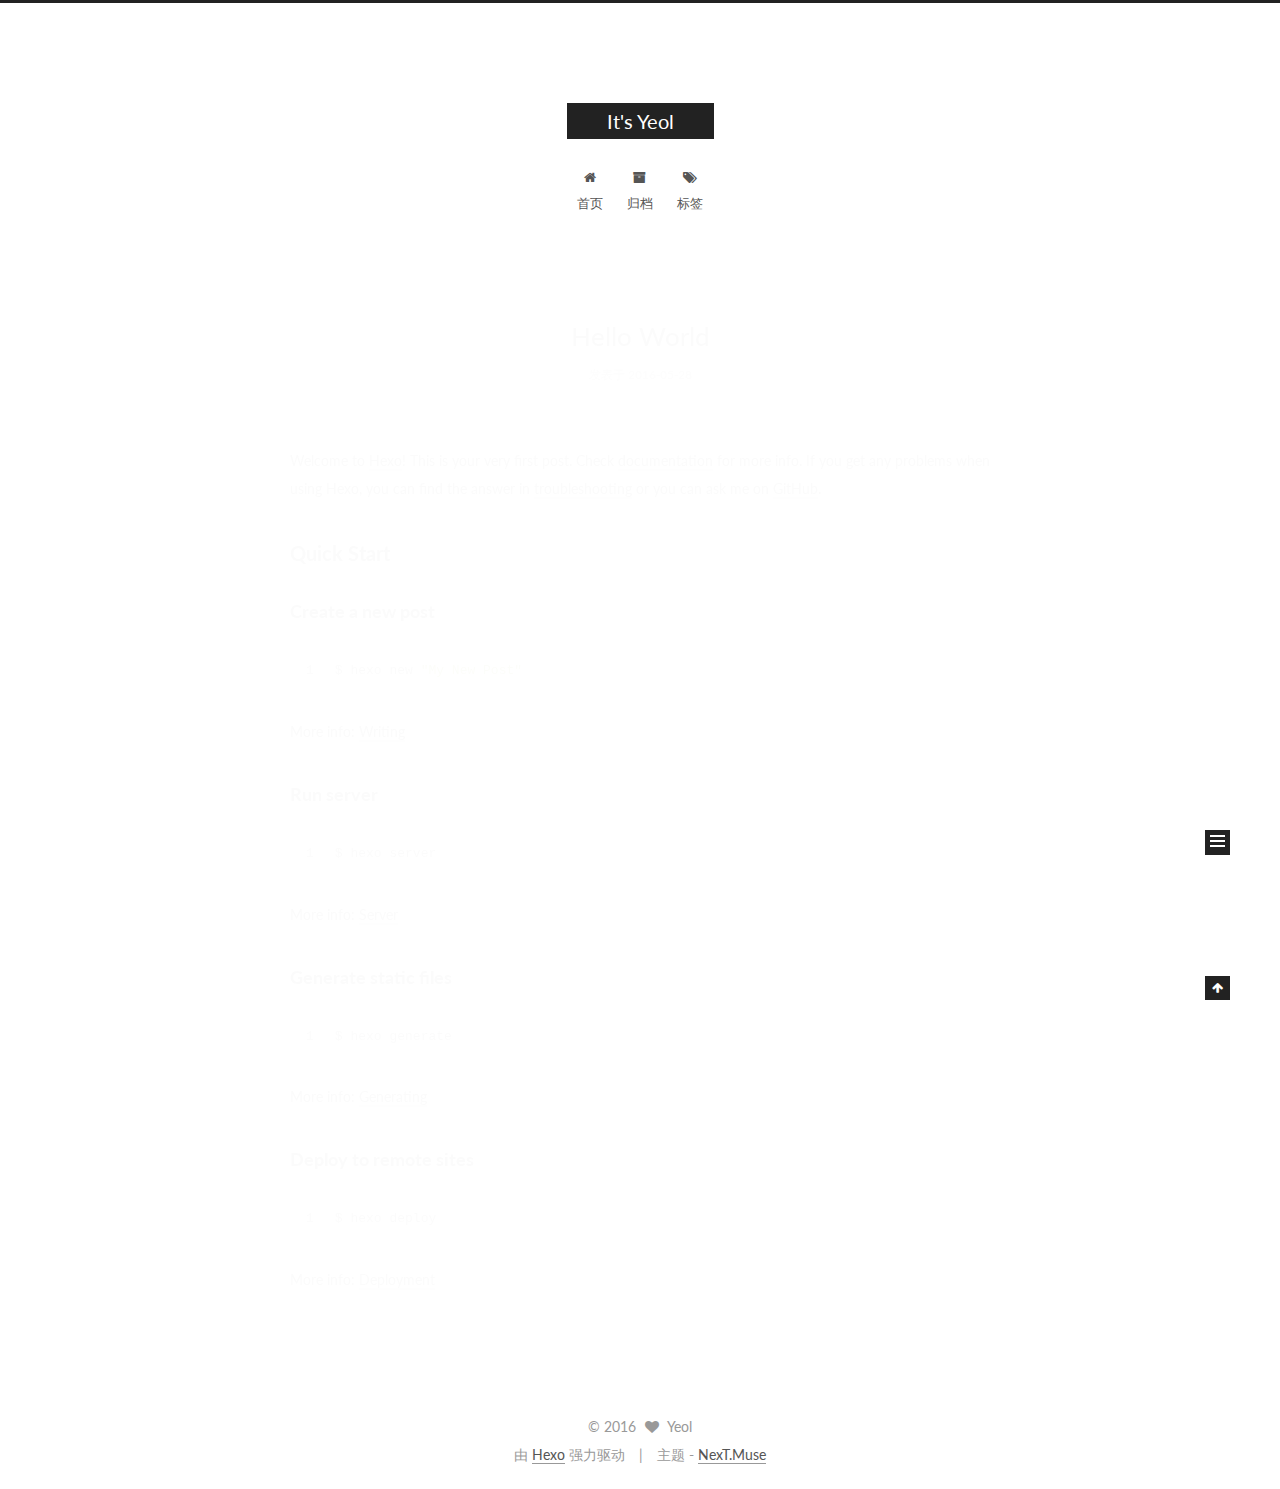
<file: index.html>
<!doctype html>



  


<html class="theme-next muse use-motion">
<head>
  <meta charset="UTF-8"/>
<meta http-equiv="X-UA-Compatible" content="IE=edge,chrome=1" />
<meta name="viewport" content="width=device-width, initial-scale=1, maximum-scale=1"/>



<meta http-equiv="Cache-Control" content="no-transform" />
<meta http-equiv="Cache-Control" content="no-siteapp" />












  
  
  <link href="/vendors/fancybox/source/jquery.fancybox.css?v=2.1.5" rel="stylesheet" type="text/css" />




  
  
  
  

  
    
    
  

  

  

  

  

  
    
    
    <link href="//fonts.googleapis.com/css?family=Lato:300,300italic,400,400italic,700,700italic&subset=latin,latin-ext" rel="stylesheet" type="text/css">
  






<link href="/vendors/font-awesome/css/font-awesome.min.css?v=4.4.0" rel="stylesheet" type="text/css" />

<link href="/css/main.css?v=5.0.1" rel="stylesheet" type="text/css" />


  <meta name="keywords" content="Hexo, NexT" />








  <link rel="shortcut icon" type="image/x-icon" href="/favicon.ico?v=5.0.1" />






<meta name="description" content="Nothing">
<meta property="og:type" content="website">
<meta property="og:title" content="It's Yeol">
<meta property="og:url" content="http://yoursite.com/index.html">
<meta property="og:site_name" content="It's Yeol">
<meta property="og:description" content="Nothing">
<meta name="twitter:card" content="summary">
<meta name="twitter:title" content="It's Yeol">
<meta name="twitter:description" content="Nothing">



<script type="text/javascript" id="hexo.configuration">
  var NexT = window.NexT || {};
  var CONFIG = {
    scheme: 'Muse',
    sidebar: {"position":"left","display":"post"},
    fancybox: true,
    motion: true,
    duoshuo: {
      userId: 0,
      author: '博主'
    }
  };
</script>

  <title> It's Yeol </title>
</head>

<body itemscope itemtype="http://schema.org/WebPage" lang="zh-Hans">

  










  
  
    
  

  <div class="container one-collumn sidebar-position-left 
   page-home 
 ">
    <div class="headband"></div>

    <header id="header" class="header" itemscope itemtype="http://schema.org/WPHeader">
      <div class="header-inner"><div class="site-meta ">
  

  <div class="custom-logo-site-title">
    <a href="/"  class="brand" rel="start">
      <span class="logo-line-before"><i></i></span>
      <span class="site-title">It's Yeol</span>
      <span class="logo-line-after"><i></i></span>
    </a>
  </div>
  <p class="site-subtitle"></p>
</div>

<div class="site-nav-toggle">
  <button>
    <span class="btn-bar"></span>
    <span class="btn-bar"></span>
    <span class="btn-bar"></span>
  </button>
</div>

<nav class="site-nav">
  

  
    <ul id="menu" class="menu">
      
        
        <li class="menu-item menu-item-home">
          <a href="/" rel="section">
            
              <i class="menu-item-icon fa fa-fw fa-home"></i> <br />
            
            首页
          </a>
        </li>
      
        
        <li class="menu-item menu-item-archives">
          <a href="/archives" rel="section">
            
              <i class="menu-item-icon fa fa-fw fa-archive"></i> <br />
            
            归档
          </a>
        </li>
      
        
        <li class="menu-item menu-item-tags">
          <a href="/tags" rel="section">
            
              <i class="menu-item-icon fa fa-fw fa-tags"></i> <br />
            
            标签
          </a>
        </li>
      

      
    </ul>
  

  
</nav>

 </div>
    </header>

    <main id="main" class="main">
      <div class="main-inner">
        <div class="content-wrap">
          <div id="content" class="content">
            
  <section id="posts" class="posts-expand">
    
      

  
  

  
  
  

  <article class="post post-type-normal " itemscope itemtype="http://schema.org/Article">

    
      <header class="post-header">

        
        
          <h1 class="post-title" itemprop="name headline">
            
            
              
                
                <a class="post-title-link" href="/2016/05/28/hello-world/" itemprop="url">
                  Hello World
                </a>
              
            
          </h1>
        

        <div class="post-meta">
          <span class="post-time">
            <span class="post-meta-item-icon">
              <i class="fa fa-calendar-o"></i>
            </span>
            <span class="post-meta-item-text">发表于</span>
            <time itemprop="dateCreated" datetime="2016-05-28T22:41:34+08:00" content="2016-05-28">
              2016-05-28
            </time>
          </span>

          

          
            
          

          

          
          

          
        </div>
      </header>
    


    <div class="post-body" itemprop="articleBody">

      
      

      
        
          
            <p>Welcome to <a href="https://hexo.io/" target="_blank" rel="external">Hexo</a>! This is your very first post. Check <a href="https://hexo.io/docs/" target="_blank" rel="external">documentation</a> for more info. If you get any problems when using Hexo, you can find the answer in <a href="https://hexo.io/docs/troubleshooting.html" target="_blank" rel="external">troubleshooting</a> or you can ask me on <a href="https://github.com/hexojs/hexo/issues" target="_blank" rel="external">GitHub</a>.</p>
<h2 id="Quick-Start"><a href="#Quick-Start" class="headerlink" title="Quick Start"></a>Quick Start</h2><h3 id="Create-a-new-post"><a href="#Create-a-new-post" class="headerlink" title="Create a new post"></a>Create a new post</h3><figure class="highlight bash"><table><tr><td class="gutter"><pre><span class="line">1</span><br></pre></td><td class="code"><pre><span class="line">$ hexo new <span class="string">"My New Post"</span></span><br></pre></td></tr></table></figure>
<p>More info: <a href="https://hexo.io/docs/writing.html" target="_blank" rel="external">Writing</a></p>
<h3 id="Run-server"><a href="#Run-server" class="headerlink" title="Run server"></a>Run server</h3><figure class="highlight bash"><table><tr><td class="gutter"><pre><span class="line">1</span><br></pre></td><td class="code"><pre><span class="line">$ hexo server</span><br></pre></td></tr></table></figure>
<p>More info: <a href="https://hexo.io/docs/server.html" target="_blank" rel="external">Server</a></p>
<h3 id="Generate-static-files"><a href="#Generate-static-files" class="headerlink" title="Generate static files"></a>Generate static files</h3><figure class="highlight bash"><table><tr><td class="gutter"><pre><span class="line">1</span><br></pre></td><td class="code"><pre><span class="line">$ hexo generate</span><br></pre></td></tr></table></figure>
<p>More info: <a href="https://hexo.io/docs/generating.html" target="_blank" rel="external">Generating</a></p>
<h3 id="Deploy-to-remote-sites"><a href="#Deploy-to-remote-sites" class="headerlink" title="Deploy to remote sites"></a>Deploy to remote sites</h3><figure class="highlight bash"><table><tr><td class="gutter"><pre><span class="line">1</span><br></pre></td><td class="code"><pre><span class="line">$ hexo deploy</span><br></pre></td></tr></table></figure>
<p>More info: <a href="https://hexo.io/docs/deployment.html" target="_blank" rel="external">Deployment</a></p>

          
        
      
    </div>

    <div>
      
    </div>

    <div>
      
    </div>

    <footer class="post-footer">
      

      

      
      
        <div class="post-eof"></div>
      
    </footer>
  </article>


    
  </section>

  


          </div>
          


          

        </div>
        
          
  
  <div class="sidebar-toggle">
    <div class="sidebar-toggle-line-wrap">
      <span class="sidebar-toggle-line sidebar-toggle-line-first"></span>
      <span class="sidebar-toggle-line sidebar-toggle-line-middle"></span>
      <span class="sidebar-toggle-line sidebar-toggle-line-last"></span>
    </div>
  </div>

  <aside id="sidebar" class="sidebar">
    <div class="sidebar-inner">

      

      

      <section class="site-overview sidebar-panel  sidebar-panel-active ">
        <div class="site-author motion-element" itemprop="author" itemscope itemtype="http://schema.org/Person">
          <img class="site-author-image" itemprop="image"
               src="/images/avatar.gif"
               alt="Yeol" />
          <p class="site-author-name" itemprop="name">Yeol</p>
          <p class="site-description motion-element" itemprop="description">Nothing</p>
        </div>
        <nav class="site-state motion-element">
          <div class="site-state-item site-state-posts">
            <a href="/archives">
              <span class="site-state-item-count">1</span>
              <span class="site-state-item-name">日志</span>
            </a>
          </div>

          

          

        </nav>

        

        <div class="links-of-author motion-element">
          
        </div>

        
        

        
        

      </section>

      

    </div>
  </aside>


        
      </div>
    </main>

    <footer id="footer" class="footer">
      <div class="footer-inner">
        <div class="copyright" >
  
  &copy; 
  <span itemprop="copyrightYear">2016</span>
  <span class="with-love">
    <i class="fa fa-heart"></i>
  </span>
  <span class="author" itemprop="copyrightHolder">Yeol</span>
</div>

<div class="powered-by">
  由 <a class="theme-link" href="http://hexo.io">Hexo</a> 强力驱动
</div>

<div class="theme-info">
  主题 -
  <a class="theme-link" href="https://github.com/iissnan/hexo-theme-next">
    NexT.Muse
  </a>
</div>

        

        
      </div>
    </footer>

    <div class="back-to-top">
      <i class="fa fa-arrow-up"></i>
    </div>
  </div>

  

<script type="text/javascript">
  if (Object.prototype.toString.call(window.Promise) !== '[object Function]') {
    window.Promise = null;
  }
</script>









  



  
  <script type="text/javascript" src="/vendors/jquery/index.js?v=2.1.3"></script>

  
  <script type="text/javascript" src="/vendors/fastclick/lib/fastclick.min.js?v=1.0.6"></script>

  
  <script type="text/javascript" src="/vendors/jquery_lazyload/jquery.lazyload.js?v=1.9.7"></script>

  
  <script type="text/javascript" src="/vendors/velocity/velocity.min.js?v=1.2.1"></script>

  
  <script type="text/javascript" src="/vendors/velocity/velocity.ui.min.js?v=1.2.1"></script>

  
  <script type="text/javascript" src="/vendors/fancybox/source/jquery.fancybox.pack.js?v=2.1.5"></script>


  


  <script type="text/javascript" src="/js/src/utils.js?v=5.0.1"></script>

  <script type="text/javascript" src="/js/src/motion.js?v=5.0.1"></script>



  
  

  

  


  <script type="text/javascript" src="/js/src/bootstrap.js?v=5.0.1"></script>



  



  




  
  
  

  

  

</body>
</html>
</file>
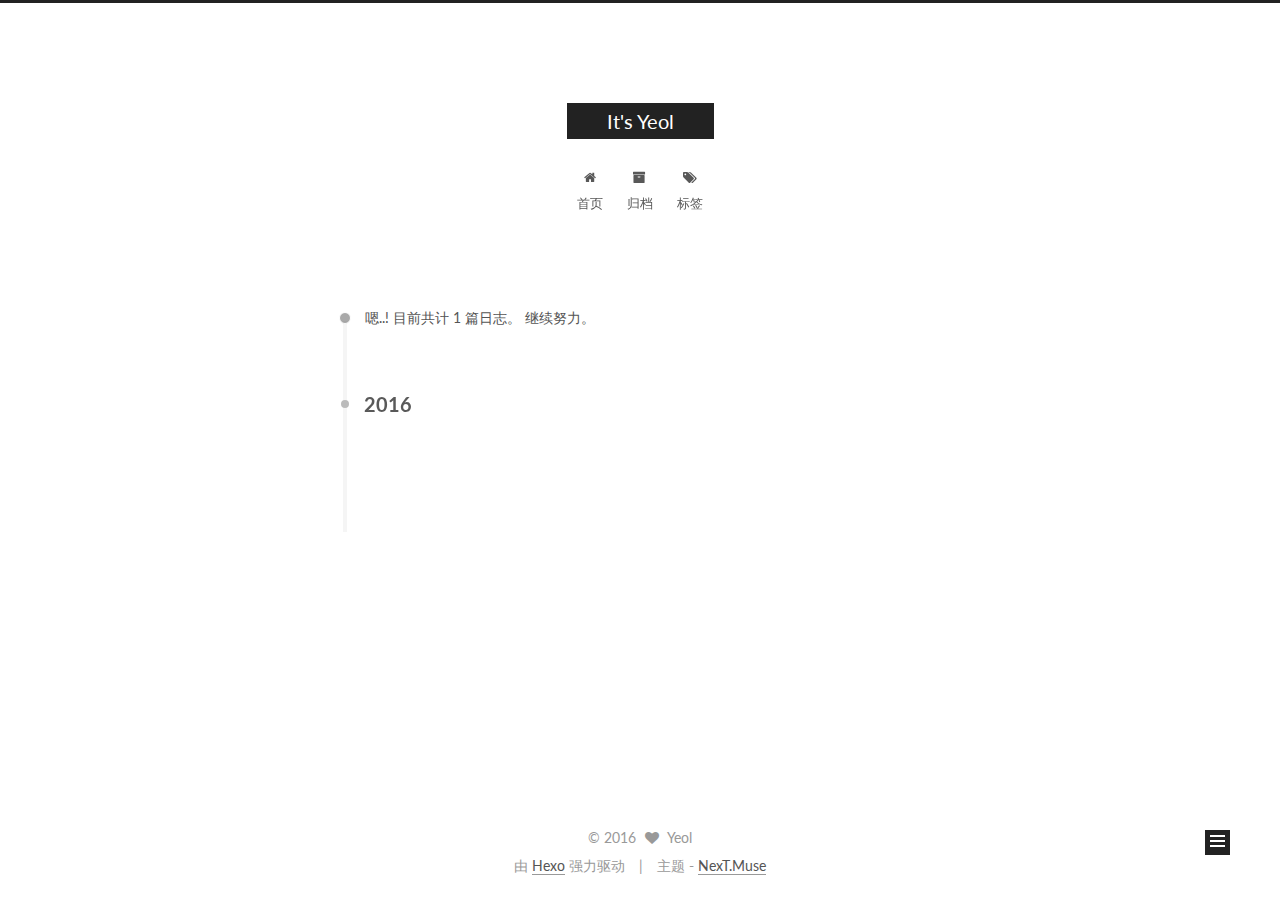
<file: archives/index.html>
<!doctype html>



  


<html class="theme-next muse use-motion">
<head>
  <meta charset="UTF-8"/>
<meta http-equiv="X-UA-Compatible" content="IE=edge,chrome=1" />
<meta name="viewport" content="width=device-width, initial-scale=1, maximum-scale=1"/>



<meta http-equiv="Cache-Control" content="no-transform" />
<meta http-equiv="Cache-Control" content="no-siteapp" />












  
  
  <link href="/vendors/fancybox/source/jquery.fancybox.css?v=2.1.5" rel="stylesheet" type="text/css" />




  
  
  
  

  
    
    
  

  

  

  

  

  
    
    
    <link href="//fonts.googleapis.com/css?family=Lato:300,300italic,400,400italic,700,700italic&subset=latin,latin-ext" rel="stylesheet" type="text/css">
  






<link href="/vendors/font-awesome/css/font-awesome.min.css?v=4.4.0" rel="stylesheet" type="text/css" />

<link href="/css/main.css?v=5.0.1" rel="stylesheet" type="text/css" />


  <meta name="keywords" content="Hexo, NexT" />








  <link rel="shortcut icon" type="image/x-icon" href="/favicon.ico?v=5.0.1" />






<meta name="description" content="Nothing">
<meta property="og:type" content="website">
<meta property="og:title" content="It's Yeol">
<meta property="og:url" content="http://yoursite.com/archives/index.html">
<meta property="og:site_name" content="It's Yeol">
<meta property="og:description" content="Nothing">
<meta name="twitter:card" content="summary">
<meta name="twitter:title" content="It's Yeol">
<meta name="twitter:description" content="Nothing">



<script type="text/javascript" id="hexo.configuration">
  var NexT = window.NexT || {};
  var CONFIG = {
    scheme: 'Muse',
    sidebar: {"position":"left","display":"post"},
    fancybox: true,
    motion: true,
    duoshuo: {
      userId: 0,
      author: '博主'
    }
  };
</script>

  <title> 归档 | It's Yeol </title>
</head>

<body itemscope itemtype="http://schema.org/WebPage" lang="zh-Hans">

  










  
  
    
  

  <div class="container one-collumn sidebar-position-left  page-archive  ">
    <div class="headband"></div>

    <header id="header" class="header" itemscope itemtype="http://schema.org/WPHeader">
      <div class="header-inner"><div class="site-meta ">
  

  <div class="custom-logo-site-title">
    <a href="/"  class="brand" rel="start">
      <span class="logo-line-before"><i></i></span>
      <span class="site-title">It's Yeol</span>
      <span class="logo-line-after"><i></i></span>
    </a>
  </div>
  <p class="site-subtitle"></p>
</div>

<div class="site-nav-toggle">
  <button>
    <span class="btn-bar"></span>
    <span class="btn-bar"></span>
    <span class="btn-bar"></span>
  </button>
</div>

<nav class="site-nav">
  

  
    <ul id="menu" class="menu">
      
        
        <li class="menu-item menu-item-home">
          <a href="/" rel="section">
            
              <i class="menu-item-icon fa fa-fw fa-home"></i> <br />
            
            首页
          </a>
        </li>
      
        
        <li class="menu-item menu-item-archives">
          <a href="/archives" rel="section">
            
              <i class="menu-item-icon fa fa-fw fa-archive"></i> <br />
            
            归档
          </a>
        </li>
      
        
        <li class="menu-item menu-item-tags">
          <a href="/tags" rel="section">
            
              <i class="menu-item-icon fa fa-fw fa-tags"></i> <br />
            
            标签
          </a>
        </li>
      

      
    </ul>
  

  
</nav>

 </div>
    </header>

    <main id="main" class="main">
      <div class="main-inner">
        <div class="content-wrap">
          <div id="content" class="content">
            

  <section id="posts" class="posts-collapse">
    <span class="archive-move-on"></span>

    <span class="archive-page-counter">
      
      
      
        
      
      嗯..! 目前共计 1 篇日志。 继续努力。
    </span>

    

      
      
      

      
        
        <div class="collection-title">
          <h2 class="archive-year motion-element" id="archive-year-2016">2016</h2>
        </div>
      
      

      

  <article class="post post-type-normal" itemscope itemtype="http://schema.org/Article">
    <header class="post-header">

      <h1 class="post-title">
        
            <a class="post-title-link" href="/2016/05/28/hello-world/" itemprop="url">
              
                <span itemprop="name">Hello World</span>
              
            </a>
        
      </h1>

      <div class="post-meta">
        <time class="post-time" itemprop="dateCreated"
              datetime="2016-05-28T22:41:34+08:00"
              content="2016-05-28" >
          05-28
        </time>
      </div>

    </header>
  </article>



    

  </section>

  



          </div>
          


          

        </div>
        
          
  
  <div class="sidebar-toggle">
    <div class="sidebar-toggle-line-wrap">
      <span class="sidebar-toggle-line sidebar-toggle-line-first"></span>
      <span class="sidebar-toggle-line sidebar-toggle-line-middle"></span>
      <span class="sidebar-toggle-line sidebar-toggle-line-last"></span>
    </div>
  </div>

  <aside id="sidebar" class="sidebar">
    <div class="sidebar-inner">

      

      

      <section class="site-overview sidebar-panel  sidebar-panel-active ">
        <div class="site-author motion-element" itemprop="author" itemscope itemtype="http://schema.org/Person">
          <img class="site-author-image" itemprop="image"
               src="/images/avatar.gif"
               alt="Yeol" />
          <p class="site-author-name" itemprop="name">Yeol</p>
          <p class="site-description motion-element" itemprop="description">Nothing</p>
        </div>
        <nav class="site-state motion-element">
          <div class="site-state-item site-state-posts">
            <a href="/archives">
              <span class="site-state-item-count">1</span>
              <span class="site-state-item-name">日志</span>
            </a>
          </div>

          

          

        </nav>

        

        <div class="links-of-author motion-element">
          
        </div>

        
        

        
        

      </section>

      

    </div>
  </aside>


        
      </div>
    </main>

    <footer id="footer" class="footer">
      <div class="footer-inner">
        <div class="copyright" >
  
  &copy; 
  <span itemprop="copyrightYear">2016</span>
  <span class="with-love">
    <i class="fa fa-heart"></i>
  </span>
  <span class="author" itemprop="copyrightHolder">Yeol</span>
</div>

<div class="powered-by">
  由 <a class="theme-link" href="http://hexo.io">Hexo</a> 强力驱动
</div>

<div class="theme-info">
  主题 -
  <a class="theme-link" href="https://github.com/iissnan/hexo-theme-next">
    NexT.Muse
  </a>
</div>

        

        
      </div>
    </footer>

    <div class="back-to-top">
      <i class="fa fa-arrow-up"></i>
    </div>
  </div>

  

<script type="text/javascript">
  if (Object.prototype.toString.call(window.Promise) !== '[object Function]') {
    window.Promise = null;
  }
</script>









  



  
  <script type="text/javascript" src="/vendors/jquery/index.js?v=2.1.3"></script>

  
  <script type="text/javascript" src="/vendors/fastclick/lib/fastclick.min.js?v=1.0.6"></script>

  
  <script type="text/javascript" src="/vendors/jquery_lazyload/jquery.lazyload.js?v=1.9.7"></script>

  
  <script type="text/javascript" src="/vendors/velocity/velocity.min.js?v=1.2.1"></script>

  
  <script type="text/javascript" src="/vendors/velocity/velocity.ui.min.js?v=1.2.1"></script>

  
  <script type="text/javascript" src="/vendors/fancybox/source/jquery.fancybox.pack.js?v=2.1.5"></script>


  


  <script type="text/javascript" src="/js/src/utils.js?v=5.0.1"></script>

  <script type="text/javascript" src="/js/src/motion.js?v=5.0.1"></script>



  
  

  
  
    <script type="text/javascript" id="motion.page.archive">
      $('.archive-year').velocity('transition.slideLeftIn');
    </script>
  


  


  <script type="text/javascript" src="/js/src/bootstrap.js?v=5.0.1"></script>



  



  




  
  
  

  

  

</body>
</html>
</file>
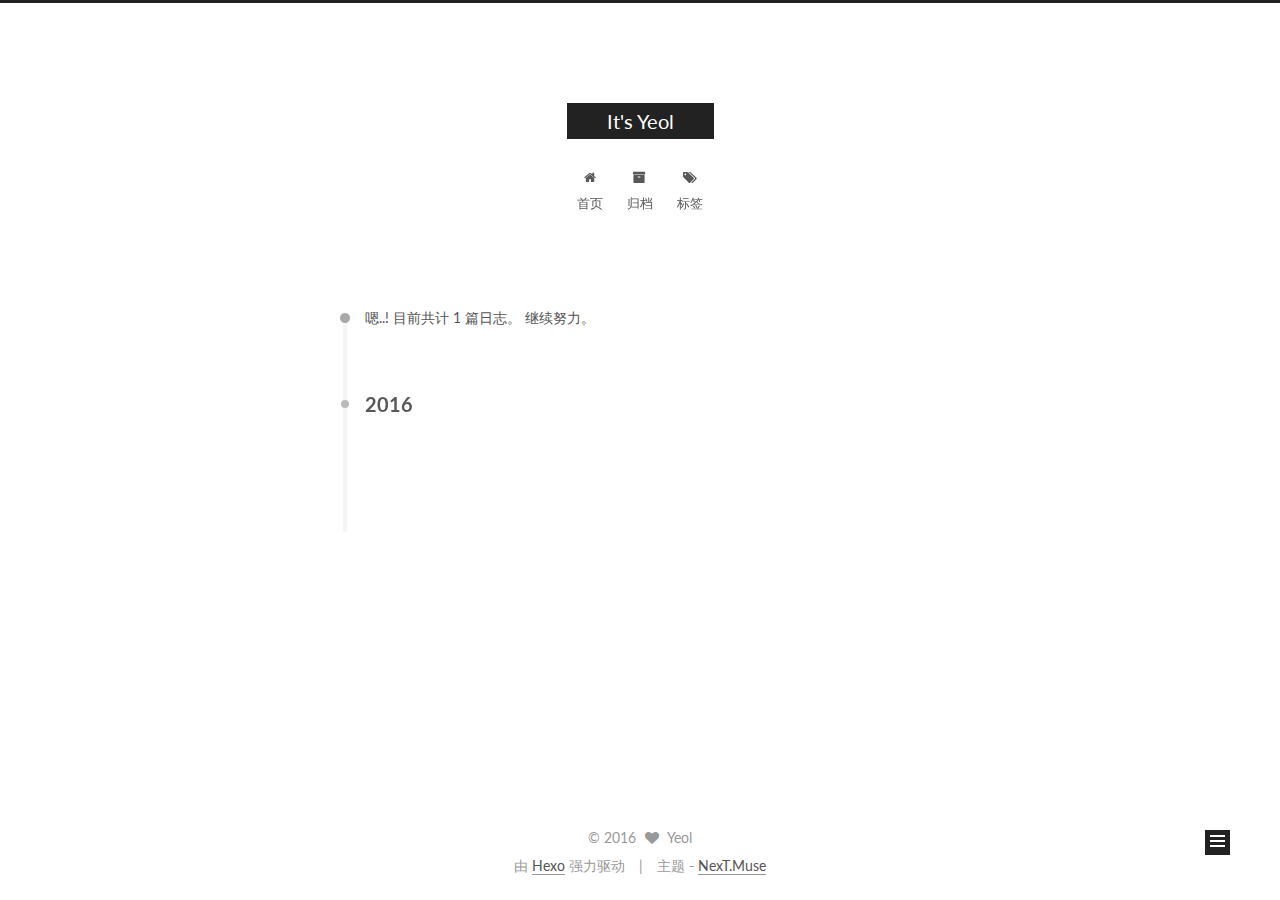
<file: archives/2016/index.html>
<!doctype html>



  


<html class="theme-next muse use-motion">
<head>
  <meta charset="UTF-8"/>
<meta http-equiv="X-UA-Compatible" content="IE=edge,chrome=1" />
<meta name="viewport" content="width=device-width, initial-scale=1, maximum-scale=1"/>



<meta http-equiv="Cache-Control" content="no-transform" />
<meta http-equiv="Cache-Control" content="no-siteapp" />












  
  
  <link href="/vendors/fancybox/source/jquery.fancybox.css?v=2.1.5" rel="stylesheet" type="text/css" />




  
  
  
  

  
    
    
  

  

  

  

  

  
    
    
    <link href="//fonts.googleapis.com/css?family=Lato:300,300italic,400,400italic,700,700italic&subset=latin,latin-ext" rel="stylesheet" type="text/css">
  






<link href="/vendors/font-awesome/css/font-awesome.min.css?v=4.4.0" rel="stylesheet" type="text/css" />

<link href="/css/main.css?v=5.0.1" rel="stylesheet" type="text/css" />


  <meta name="keywords" content="Hexo, NexT" />








  <link rel="shortcut icon" type="image/x-icon" href="/favicon.ico?v=5.0.1" />






<meta name="description" content="Nothing">
<meta property="og:type" content="website">
<meta property="og:title" content="It's Yeol">
<meta property="og:url" content="http://yoursite.com/archives/2016/index.html">
<meta property="og:site_name" content="It's Yeol">
<meta property="og:description" content="Nothing">
<meta name="twitter:card" content="summary">
<meta name="twitter:title" content="It's Yeol">
<meta name="twitter:description" content="Nothing">



<script type="text/javascript" id="hexo.configuration">
  var NexT = window.NexT || {};
  var CONFIG = {
    scheme: 'Muse',
    sidebar: {"position":"left","display":"post"},
    fancybox: true,
    motion: true,
    duoshuo: {
      userId: 0,
      author: '博主'
    }
  };
</script>

  <title> 归档 | It's Yeol </title>
</head>

<body itemscope itemtype="http://schema.org/WebPage" lang="zh-Hans">

  










  
  
    
  

  <div class="container one-collumn sidebar-position-left  page-archive  ">
    <div class="headband"></div>

    <header id="header" class="header" itemscope itemtype="http://schema.org/WPHeader">
      <div class="header-inner"><div class="site-meta ">
  

  <div class="custom-logo-site-title">
    <a href="/"  class="brand" rel="start">
      <span class="logo-line-before"><i></i></span>
      <span class="site-title">It's Yeol</span>
      <span class="logo-line-after"><i></i></span>
    </a>
  </div>
  <p class="site-subtitle"></p>
</div>

<div class="site-nav-toggle">
  <button>
    <span class="btn-bar"></span>
    <span class="btn-bar"></span>
    <span class="btn-bar"></span>
  </button>
</div>

<nav class="site-nav">
  

  
    <ul id="menu" class="menu">
      
        
        <li class="menu-item menu-item-home">
          <a href="/" rel="section">
            
              <i class="menu-item-icon fa fa-fw fa-home"></i> <br />
            
            首页
          </a>
        </li>
      
        
        <li class="menu-item menu-item-archives">
          <a href="/archives" rel="section">
            
              <i class="menu-item-icon fa fa-fw fa-archive"></i> <br />
            
            归档
          </a>
        </li>
      
        
        <li class="menu-item menu-item-tags">
          <a href="/tags" rel="section">
            
              <i class="menu-item-icon fa fa-fw fa-tags"></i> <br />
            
            标签
          </a>
        </li>
      

      
    </ul>
  

  
</nav>

 </div>
    </header>

    <main id="main" class="main">
      <div class="main-inner">
        <div class="content-wrap">
          <div id="content" class="content">
            

  <section id="posts" class="posts-collapse">
    <span class="archive-move-on"></span>

    <span class="archive-page-counter">
      
      
      
        
      
      嗯..! 目前共计 1 篇日志。 继续努力。
    </span>

    

      
      
      

      
        
        <div class="collection-title">
          <h2 class="archive-year motion-element" id="archive-year-2016">2016</h2>
        </div>
      
      

      

  <article class="post post-type-normal" itemscope itemtype="http://schema.org/Article">
    <header class="post-header">

      <h1 class="post-title">
        
            <a class="post-title-link" href="/2016/05/28/hello-world/" itemprop="url">
              
                <span itemprop="name">Hello World</span>
              
            </a>
        
      </h1>

      <div class="post-meta">
        <time class="post-time" itemprop="dateCreated"
              datetime="2016-05-28T22:41:34+08:00"
              content="2016-05-28" >
          05-28
        </time>
      </div>

    </header>
  </article>



    

  </section>

  



          </div>
          


          

        </div>
        
          
  
  <div class="sidebar-toggle">
    <div class="sidebar-toggle-line-wrap">
      <span class="sidebar-toggle-line sidebar-toggle-line-first"></span>
      <span class="sidebar-toggle-line sidebar-toggle-line-middle"></span>
      <span class="sidebar-toggle-line sidebar-toggle-line-last"></span>
    </div>
  </div>

  <aside id="sidebar" class="sidebar">
    <div class="sidebar-inner">

      

      

      <section class="site-overview sidebar-panel  sidebar-panel-active ">
        <div class="site-author motion-element" itemprop="author" itemscope itemtype="http://schema.org/Person">
          <img class="site-author-image" itemprop="image"
               src="/images/avatar.gif"
               alt="Yeol" />
          <p class="site-author-name" itemprop="name">Yeol</p>
          <p class="site-description motion-element" itemprop="description">Nothing</p>
        </div>
        <nav class="site-state motion-element">
          <div class="site-state-item site-state-posts">
            <a href="/archives">
              <span class="site-state-item-count">1</span>
              <span class="site-state-item-name">日志</span>
            </a>
          </div>

          

          

        </nav>

        

        <div class="links-of-author motion-element">
          
        </div>

        
        

        
        

      </section>

      

    </div>
  </aside>


        
      </div>
    </main>

    <footer id="footer" class="footer">
      <div class="footer-inner">
        <div class="copyright" >
  
  &copy; 
  <span itemprop="copyrightYear">2016</span>
  <span class="with-love">
    <i class="fa fa-heart"></i>
  </span>
  <span class="author" itemprop="copyrightHolder">Yeol</span>
</div>

<div class="powered-by">
  由 <a class="theme-link" href="http://hexo.io">Hexo</a> 强力驱动
</div>

<div class="theme-info">
  主题 -
  <a class="theme-link" href="https://github.com/iissnan/hexo-theme-next">
    NexT.Muse
  </a>
</div>

        

        
      </div>
    </footer>

    <div class="back-to-top">
      <i class="fa fa-arrow-up"></i>
    </div>
  </div>

  

<script type="text/javascript">
  if (Object.prototype.toString.call(window.Promise) !== '[object Function]') {
    window.Promise = null;
  }
</script>









  



  
  <script type="text/javascript" src="/vendors/jquery/index.js?v=2.1.3"></script>

  
  <script type="text/javascript" src="/vendors/fastclick/lib/fastclick.min.js?v=1.0.6"></script>

  
  <script type="text/javascript" src="/vendors/jquery_lazyload/jquery.lazyload.js?v=1.9.7"></script>

  
  <script type="text/javascript" src="/vendors/velocity/velocity.min.js?v=1.2.1"></script>

  
  <script type="text/javascript" src="/vendors/velocity/velocity.ui.min.js?v=1.2.1"></script>

  
  <script type="text/javascript" src="/vendors/fancybox/source/jquery.fancybox.pack.js?v=2.1.5"></script>


  


  <script type="text/javascript" src="/js/src/utils.js?v=5.0.1"></script>

  <script type="text/javascript" src="/js/src/motion.js?v=5.0.1"></script>



  
  

  
  
    <script type="text/javascript" id="motion.page.archive">
      $('.archive-year').velocity('transition.slideLeftIn');
    </script>
  


  


  <script type="text/javascript" src="/js/src/bootstrap.js?v=5.0.1"></script>



  



  




  
  
  

  

  

</body>
</html>
</file>
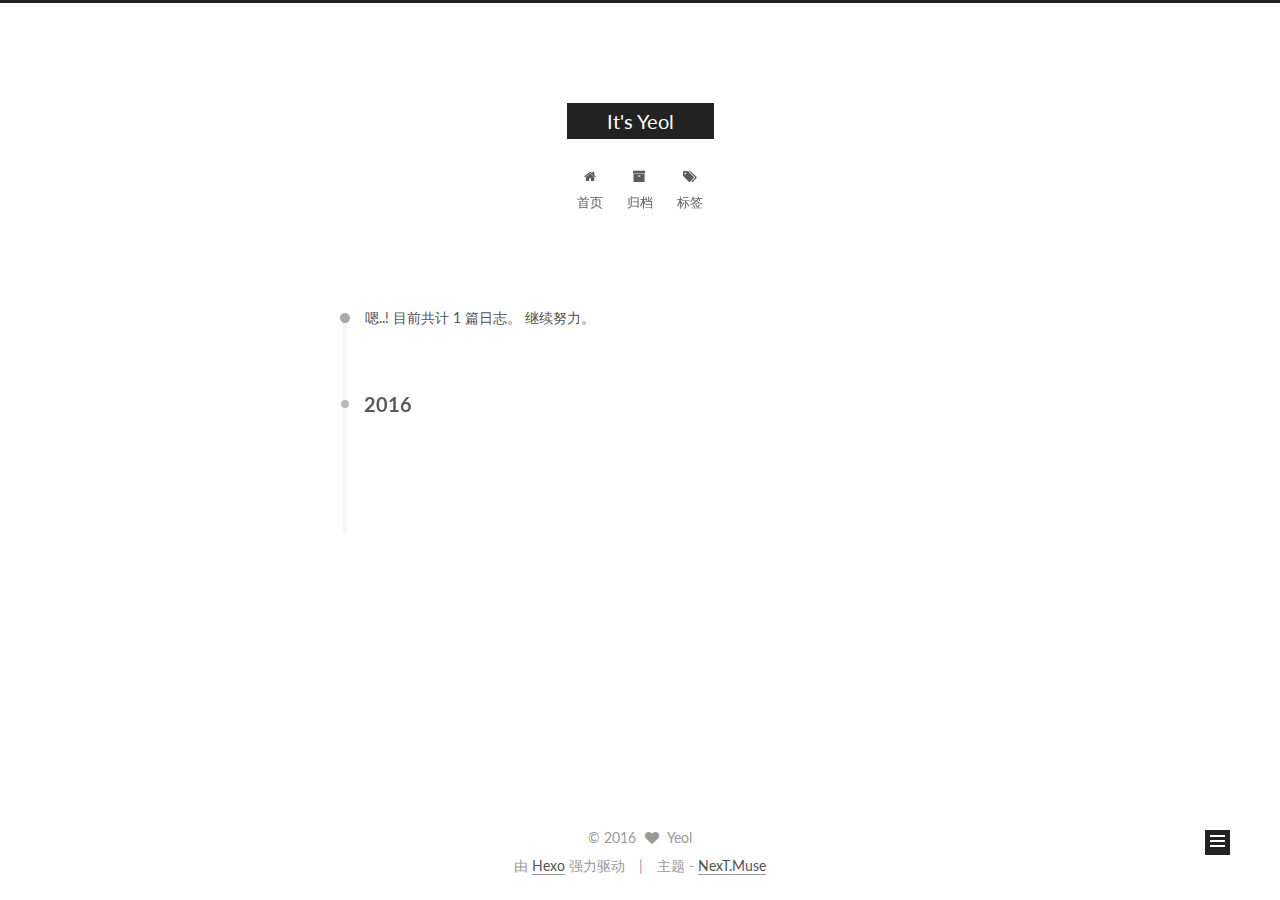
<file: archives/2016/05/index.html>
<!doctype html>



  


<html class="theme-next muse use-motion">
<head>
  <meta charset="UTF-8"/>
<meta http-equiv="X-UA-Compatible" content="IE=edge,chrome=1" />
<meta name="viewport" content="width=device-width, initial-scale=1, maximum-scale=1"/>



<meta http-equiv="Cache-Control" content="no-transform" />
<meta http-equiv="Cache-Control" content="no-siteapp" />












  
  
  <link href="/vendors/fancybox/source/jquery.fancybox.css?v=2.1.5" rel="stylesheet" type="text/css" />




  
  
  
  

  
    
    
  

  

  

  

  

  
    
    
    <link href="//fonts.googleapis.com/css?family=Lato:300,300italic,400,400italic,700,700italic&subset=latin,latin-ext" rel="stylesheet" type="text/css">
  






<link href="/vendors/font-awesome/css/font-awesome.min.css?v=4.4.0" rel="stylesheet" type="text/css" />

<link href="/css/main.css?v=5.0.1" rel="stylesheet" type="text/css" />


  <meta name="keywords" content="Hexo, NexT" />








  <link rel="shortcut icon" type="image/x-icon" href="/favicon.ico?v=5.0.1" />






<meta name="description" content="Nothing">
<meta property="og:type" content="website">
<meta property="og:title" content="It's Yeol">
<meta property="og:url" content="http://yoursite.com/archives/2016/05/index.html">
<meta property="og:site_name" content="It's Yeol">
<meta property="og:description" content="Nothing">
<meta name="twitter:card" content="summary">
<meta name="twitter:title" content="It's Yeol">
<meta name="twitter:description" content="Nothing">



<script type="text/javascript" id="hexo.configuration">
  var NexT = window.NexT || {};
  var CONFIG = {
    scheme: 'Muse',
    sidebar: {"position":"left","display":"post"},
    fancybox: true,
    motion: true,
    duoshuo: {
      userId: 0,
      author: '博主'
    }
  };
</script>

  <title> 归档 | It's Yeol </title>
</head>

<body itemscope itemtype="http://schema.org/WebPage" lang="zh-Hans">

  










  
  
    
  

  <div class="container one-collumn sidebar-position-left  page-archive  ">
    <div class="headband"></div>

    <header id="header" class="header" itemscope itemtype="http://schema.org/WPHeader">
      <div class="header-inner"><div class="site-meta ">
  

  <div class="custom-logo-site-title">
    <a href="/"  class="brand" rel="start">
      <span class="logo-line-before"><i></i></span>
      <span class="site-title">It's Yeol</span>
      <span class="logo-line-after"><i></i></span>
    </a>
  </div>
  <p class="site-subtitle"></p>
</div>

<div class="site-nav-toggle">
  <button>
    <span class="btn-bar"></span>
    <span class="btn-bar"></span>
    <span class="btn-bar"></span>
  </button>
</div>

<nav class="site-nav">
  

  
    <ul id="menu" class="menu">
      
        
        <li class="menu-item menu-item-home">
          <a href="/" rel="section">
            
              <i class="menu-item-icon fa fa-fw fa-home"></i> <br />
            
            首页
          </a>
        </li>
      
        
        <li class="menu-item menu-item-archives">
          <a href="/archives" rel="section">
            
              <i class="menu-item-icon fa fa-fw fa-archive"></i> <br />
            
            归档
          </a>
        </li>
      
        
        <li class="menu-item menu-item-tags">
          <a href="/tags" rel="section">
            
              <i class="menu-item-icon fa fa-fw fa-tags"></i> <br />
            
            标签
          </a>
        </li>
      

      
    </ul>
  

  
</nav>

 </div>
    </header>

    <main id="main" class="main">
      <div class="main-inner">
        <div class="content-wrap">
          <div id="content" class="content">
            

  <section id="posts" class="posts-collapse">
    <span class="archive-move-on"></span>

    <span class="archive-page-counter">
      
      
      
        
      
      嗯..! 目前共计 1 篇日志。 继续努力。
    </span>

    

      
      
      

      
        
        <div class="collection-title">
          <h2 class="archive-year motion-element" id="archive-year-2016">2016</h2>
        </div>
      
      

      

  <article class="post post-type-normal" itemscope itemtype="http://schema.org/Article">
    <header class="post-header">

      <h1 class="post-title">
        
            <a class="post-title-link" href="/2016/05/28/hello-world/" itemprop="url">
              
                <span itemprop="name">Hello World</span>
              
            </a>
        
      </h1>

      <div class="post-meta">
        <time class="post-time" itemprop="dateCreated"
              datetime="2016-05-28T22:41:34+08:00"
              content="2016-05-28" >
          05-28
        </time>
      </div>

    </header>
  </article>



    

  </section>

  



          </div>
          


          

        </div>
        
          
  
  <div class="sidebar-toggle">
    <div class="sidebar-toggle-line-wrap">
      <span class="sidebar-toggle-line sidebar-toggle-line-first"></span>
      <span class="sidebar-toggle-line sidebar-toggle-line-middle"></span>
      <span class="sidebar-toggle-line sidebar-toggle-line-last"></span>
    </div>
  </div>

  <aside id="sidebar" class="sidebar">
    <div class="sidebar-inner">

      

      

      <section class="site-overview sidebar-panel  sidebar-panel-active ">
        <div class="site-author motion-element" itemprop="author" itemscope itemtype="http://schema.org/Person">
          <img class="site-author-image" itemprop="image"
               src="/images/avatar.gif"
               alt="Yeol" />
          <p class="site-author-name" itemprop="name">Yeol</p>
          <p class="site-description motion-element" itemprop="description">Nothing</p>
        </div>
        <nav class="site-state motion-element">
          <div class="site-state-item site-state-posts">
            <a href="/archives">
              <span class="site-state-item-count">1</span>
              <span class="site-state-item-name">日志</span>
            </a>
          </div>

          

          

        </nav>

        

        <div class="links-of-author motion-element">
          
        </div>

        
        

        
        

      </section>

      

    </div>
  </aside>


        
      </div>
    </main>

    <footer id="footer" class="footer">
      <div class="footer-inner">
        <div class="copyright" >
  
  &copy; 
  <span itemprop="copyrightYear">2016</span>
  <span class="with-love">
    <i class="fa fa-heart"></i>
  </span>
  <span class="author" itemprop="copyrightHolder">Yeol</span>
</div>

<div class="powered-by">
  由 <a class="theme-link" href="http://hexo.io">Hexo</a> 强力驱动
</div>

<div class="theme-info">
  主题 -
  <a class="theme-link" href="https://github.com/iissnan/hexo-theme-next">
    NexT.Muse
  </a>
</div>

        

        
      </div>
    </footer>

    <div class="back-to-top">
      <i class="fa fa-arrow-up"></i>
    </div>
  </div>

  

<script type="text/javascript">
  if (Object.prototype.toString.call(window.Promise) !== '[object Function]') {
    window.Promise = null;
  }
</script>









  



  
  <script type="text/javascript" src="/vendors/jquery/index.js?v=2.1.3"></script>

  
  <script type="text/javascript" src="/vendors/fastclick/lib/fastclick.min.js?v=1.0.6"></script>

  
  <script type="text/javascript" src="/vendors/jquery_lazyload/jquery.lazyload.js?v=1.9.7"></script>

  
  <script type="text/javascript" src="/vendors/velocity/velocity.min.js?v=1.2.1"></script>

  
  <script type="text/javascript" src="/vendors/velocity/velocity.ui.min.js?v=1.2.1"></script>

  
  <script type="text/javascript" src="/vendors/fancybox/source/jquery.fancybox.pack.js?v=2.1.5"></script>


  


  <script type="text/javascript" src="/js/src/utils.js?v=5.0.1"></script>

  <script type="text/javascript" src="/js/src/motion.js?v=5.0.1"></script>



  
  

  
  
    <script type="text/javascript" id="motion.page.archive">
      $('.archive-year').velocity('transition.slideLeftIn');
    </script>
  


  


  <script type="text/javascript" src="/js/src/bootstrap.js?v=5.0.1"></script>



  



  




  
  
  

  

  

</body>
</html>
</file>
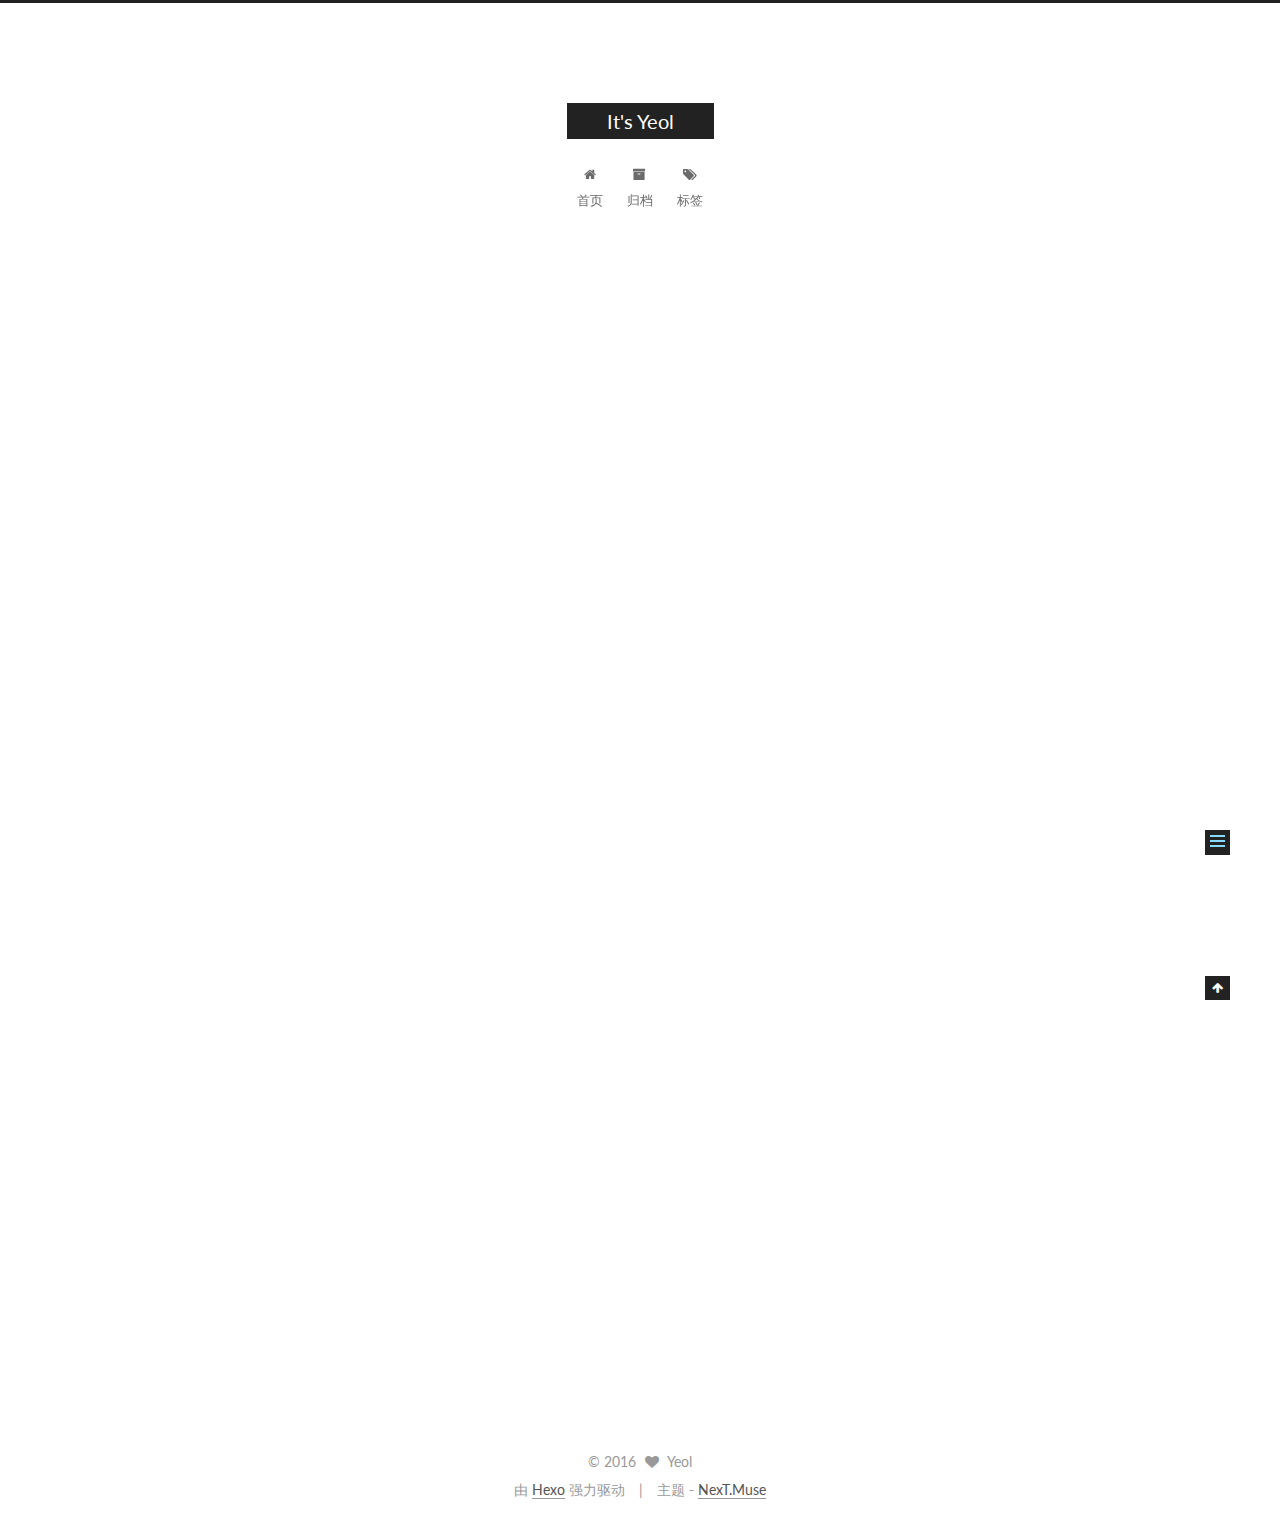
<file: 2016/05/28/hello-world/index.html>
<!doctype html>



  


<html class="theme-next muse use-motion">
<head>
  <meta charset="UTF-8"/>
<meta http-equiv="X-UA-Compatible" content="IE=edge,chrome=1" />
<meta name="viewport" content="width=device-width, initial-scale=1, maximum-scale=1"/>



<meta http-equiv="Cache-Control" content="no-transform" />
<meta http-equiv="Cache-Control" content="no-siteapp" />












  
  
  <link href="/vendors/fancybox/source/jquery.fancybox.css?v=2.1.5" rel="stylesheet" type="text/css" />




  
  
  
  

  
    
    
  

  

  

  

  

  
    
    
    <link href="//fonts.googleapis.com/css?family=Lato:300,300italic,400,400italic,700,700italic&subset=latin,latin-ext" rel="stylesheet" type="text/css">
  






<link href="/vendors/font-awesome/css/font-awesome.min.css?v=4.4.0" rel="stylesheet" type="text/css" />

<link href="/css/main.css?v=5.0.1" rel="stylesheet" type="text/css" />


  <meta name="keywords" content="Hexo, NexT" />








  <link rel="shortcut icon" type="image/x-icon" href="/favicon.ico?v=5.0.1" />






<meta name="description" content="Welcome to Hexo! This is your very first post. Check documentation for more info. If you get any problems when using Hexo, you can find the answer in troubleshooting or you can ask me on GitHub.
Quick">
<meta property="og:type" content="article">
<meta property="og:title" content="Hello World">
<meta property="og:url" content="http://yoursite.com/2016/05/28/hello-world/index.html">
<meta property="og:site_name" content="It's Yeol">
<meta property="og:description" content="Welcome to Hexo! This is your very first post. Check documentation for more info. If you get any problems when using Hexo, you can find the answer in troubleshooting or you can ask me on GitHub.
Quick">
<meta property="og:updated_time" content="2016-05-28T14:41:34.422Z">
<meta name="twitter:card" content="summary">
<meta name="twitter:title" content="Hello World">
<meta name="twitter:description" content="Welcome to Hexo! This is your very first post. Check documentation for more info. If you get any problems when using Hexo, you can find the answer in troubleshooting or you can ask me on GitHub.
Quick">



<script type="text/javascript" id="hexo.configuration">
  var NexT = window.NexT || {};
  var CONFIG = {
    scheme: 'Muse',
    sidebar: {"position":"left","display":"post"},
    fancybox: true,
    motion: true,
    duoshuo: {
      userId: 0,
      author: '博主'
    }
  };
</script>

  <title> Hello World | It's Yeol </title>
</head>

<body itemscope itemtype="http://schema.org/WebPage" lang="zh-Hans">

  










  
  
    
  

  <div class="container one-collumn sidebar-position-left page-post-detail ">
    <div class="headband"></div>

    <header id="header" class="header" itemscope itemtype="http://schema.org/WPHeader">
      <div class="header-inner"><div class="site-meta ">
  

  <div class="custom-logo-site-title">
    <a href="/"  class="brand" rel="start">
      <span class="logo-line-before"><i></i></span>
      <span class="site-title">It's Yeol</span>
      <span class="logo-line-after"><i></i></span>
    </a>
  </div>
  <p class="site-subtitle"></p>
</div>

<div class="site-nav-toggle">
  <button>
    <span class="btn-bar"></span>
    <span class="btn-bar"></span>
    <span class="btn-bar"></span>
  </button>
</div>

<nav class="site-nav">
  

  
    <ul id="menu" class="menu">
      
        
        <li class="menu-item menu-item-home">
          <a href="/" rel="section">
            
              <i class="menu-item-icon fa fa-fw fa-home"></i> <br />
            
            首页
          </a>
        </li>
      
        
        <li class="menu-item menu-item-archives">
          <a href="/archives" rel="section">
            
              <i class="menu-item-icon fa fa-fw fa-archive"></i> <br />
            
            归档
          </a>
        </li>
      
        
        <li class="menu-item menu-item-tags">
          <a href="/tags" rel="section">
            
              <i class="menu-item-icon fa fa-fw fa-tags"></i> <br />
            
            标签
          </a>
        </li>
      

      
    </ul>
  

  
</nav>

 </div>
    </header>

    <main id="main" class="main">
      <div class="main-inner">
        <div class="content-wrap">
          <div id="content" class="content">
            

  <div id="posts" class="posts-expand">
    

  
  

  
  
  

  <article class="post post-type-normal " itemscope itemtype="http://schema.org/Article">

    
      <header class="post-header">

        
        
          <h1 class="post-title" itemprop="name headline">
            
            
              
                Hello World
              
            
          </h1>
        

        <div class="post-meta">
          <span class="post-time">
            <span class="post-meta-item-icon">
              <i class="fa fa-calendar-o"></i>
            </span>
            <span class="post-meta-item-text">发表于</span>
            <time itemprop="dateCreated" datetime="2016-05-28T22:41:34+08:00" content="2016-05-28">
              2016-05-28
            </time>
          </span>

          

          
            
          

          

          
          

          
        </div>
      </header>
    


    <div class="post-body" itemprop="articleBody">

      
      

      
        <p>Welcome to <a href="https://hexo.io/" target="_blank" rel="external">Hexo</a>! This is your very first post. Check <a href="https://hexo.io/docs/" target="_blank" rel="external">documentation</a> for more info. If you get any problems when using Hexo, you can find the answer in <a href="https://hexo.io/docs/troubleshooting.html" target="_blank" rel="external">troubleshooting</a> or you can ask me on <a href="https://github.com/hexojs/hexo/issues" target="_blank" rel="external">GitHub</a>.</p>
<h2 id="Quick-Start"><a href="#Quick-Start" class="headerlink" title="Quick Start"></a>Quick Start</h2><h3 id="Create-a-new-post"><a href="#Create-a-new-post" class="headerlink" title="Create a new post"></a>Create a new post</h3><figure class="highlight bash"><table><tr><td class="gutter"><pre><span class="line">1</span><br></pre></td><td class="code"><pre><span class="line">$ hexo new <span class="string">"My New Post"</span></span><br></pre></td></tr></table></figure>
<p>More info: <a href="https://hexo.io/docs/writing.html" target="_blank" rel="external">Writing</a></p>
<h3 id="Run-server"><a href="#Run-server" class="headerlink" title="Run server"></a>Run server</h3><figure class="highlight bash"><table><tr><td class="gutter"><pre><span class="line">1</span><br></pre></td><td class="code"><pre><span class="line">$ hexo server</span><br></pre></td></tr></table></figure>
<p>More info: <a href="https://hexo.io/docs/server.html" target="_blank" rel="external">Server</a></p>
<h3 id="Generate-static-files"><a href="#Generate-static-files" class="headerlink" title="Generate static files"></a>Generate static files</h3><figure class="highlight bash"><table><tr><td class="gutter"><pre><span class="line">1</span><br></pre></td><td class="code"><pre><span class="line">$ hexo generate</span><br></pre></td></tr></table></figure>
<p>More info: <a href="https://hexo.io/docs/generating.html" target="_blank" rel="external">Generating</a></p>
<h3 id="Deploy-to-remote-sites"><a href="#Deploy-to-remote-sites" class="headerlink" title="Deploy to remote sites"></a>Deploy to remote sites</h3><figure class="highlight bash"><table><tr><td class="gutter"><pre><span class="line">1</span><br></pre></td><td class="code"><pre><span class="line">$ hexo deploy</span><br></pre></td></tr></table></figure>
<p>More info: <a href="https://hexo.io/docs/deployment.html" target="_blank" rel="external">Deployment</a></p>

      
    </div>

    <div>
      
        
      
    </div>

    <div>
      
        

      
    </div>

    <footer class="post-footer">
      

      

      
      
    </footer>
  </article>



    <div class="post-spread">
      
    </div>
  </div>


          </div>
          


          
  <div class="comments" id="comments">
    
  </div>


        </div>
        
          
  
  <div class="sidebar-toggle">
    <div class="sidebar-toggle-line-wrap">
      <span class="sidebar-toggle-line sidebar-toggle-line-first"></span>
      <span class="sidebar-toggle-line sidebar-toggle-line-middle"></span>
      <span class="sidebar-toggle-line sidebar-toggle-line-last"></span>
    </div>
  </div>

  <aside id="sidebar" class="sidebar">
    <div class="sidebar-inner">

      

      
        <ul class="sidebar-nav motion-element">
          <li class="sidebar-nav-toc sidebar-nav-active" data-target="post-toc-wrap" >
            文章目录
          </li>
          <li class="sidebar-nav-overview" data-target="site-overview">
            站点概览
          </li>
        </ul>
      

      <section class="site-overview sidebar-panel ">
        <div class="site-author motion-element" itemprop="author" itemscope itemtype="http://schema.org/Person">
          <img class="site-author-image" itemprop="image"
               src="/images/avatar.gif"
               alt="Yeol" />
          <p class="site-author-name" itemprop="name">Yeol</p>
          <p class="site-description motion-element" itemprop="description">Nothing</p>
        </div>
        <nav class="site-state motion-element">
          <div class="site-state-item site-state-posts">
            <a href="/archives">
              <span class="site-state-item-count">1</span>
              <span class="site-state-item-name">日志</span>
            </a>
          </div>

          

          

        </nav>

        

        <div class="links-of-author motion-element">
          
        </div>

        
        

        
        

      </section>

      
        <section class="post-toc-wrap motion-element sidebar-panel sidebar-panel-active">
          <div class="post-toc">
            
              
            
            
              <div class="post-toc-content"><ol class="nav"><li class="nav-item nav-level-2"><a class="nav-link" href="#Quick-Start"><span class="nav-number">1.</span> <span class="nav-text">Quick Start</span></a><ol class="nav-child"><li class="nav-item nav-level-3"><a class="nav-link" href="#Create-a-new-post"><span class="nav-number">1.1.</span> <span class="nav-text">Create a new post</span></a></li><li class="nav-item nav-level-3"><a class="nav-link" href="#Run-server"><span class="nav-number">1.2.</span> <span class="nav-text">Run server</span></a></li><li class="nav-item nav-level-3"><a class="nav-link" href="#Generate-static-files"><span class="nav-number">1.3.</span> <span class="nav-text">Generate static files</span></a></li><li class="nav-item nav-level-3"><a class="nav-link" href="#Deploy-to-remote-sites"><span class="nav-number">1.4.</span> <span class="nav-text">Deploy to remote sites</span></a></li></ol></li></ol></div>
            
          </div>
        </section>
      

    </div>
  </aside>


        
      </div>
    </main>

    <footer id="footer" class="footer">
      <div class="footer-inner">
        <div class="copyright" >
  
  &copy; 
  <span itemprop="copyrightYear">2016</span>
  <span class="with-love">
    <i class="fa fa-heart"></i>
  </span>
  <span class="author" itemprop="copyrightHolder">Yeol</span>
</div>

<div class="powered-by">
  由 <a class="theme-link" href="http://hexo.io">Hexo</a> 强力驱动
</div>

<div class="theme-info">
  主题 -
  <a class="theme-link" href="https://github.com/iissnan/hexo-theme-next">
    NexT.Muse
  </a>
</div>

        

        
      </div>
    </footer>

    <div class="back-to-top">
      <i class="fa fa-arrow-up"></i>
    </div>
  </div>

  

<script type="text/javascript">
  if (Object.prototype.toString.call(window.Promise) !== '[object Function]') {
    window.Promise = null;
  }
</script>









  



  
  <script type="text/javascript" src="/vendors/jquery/index.js?v=2.1.3"></script>

  
  <script type="text/javascript" src="/vendors/fastclick/lib/fastclick.min.js?v=1.0.6"></script>

  
  <script type="text/javascript" src="/vendors/jquery_lazyload/jquery.lazyload.js?v=1.9.7"></script>

  
  <script type="text/javascript" src="/vendors/velocity/velocity.min.js?v=1.2.1"></script>

  
  <script type="text/javascript" src="/vendors/velocity/velocity.ui.min.js?v=1.2.1"></script>

  
  <script type="text/javascript" src="/vendors/fancybox/source/jquery.fancybox.pack.js?v=2.1.5"></script>


  


  <script type="text/javascript" src="/js/src/utils.js?v=5.0.1"></script>

  <script type="text/javascript" src="/js/src/motion.js?v=5.0.1"></script>



  
  

  
  <script type="text/javascript" src="/js/src/scrollspy.js?v=5.0.1"></script>
<script type="text/javascript" src="/js/src/post-details.js?v=5.0.1"></script>



  


  <script type="text/javascript" src="/js/src/bootstrap.js?v=5.0.1"></script>



  



  




  
  
  

  

  

</body>
</html>
</file>
<file: css/main.css>
/* normalize.css v3.0.2 | MIT License | git.io/normalize */
html {
  font-family: sans-serif; /* 1 */
  -ms-text-size-adjust: 100%; /* 2 */
  -webkit-text-size-adjust: 100%; /* 2 */
}
body {
  margin: 0;
}
article,
aside,
details,
figcaption,
figure,
footer,
header,
hgroup,
main,
menu,
nav,
section,
summary {
  display: block;
}
audio,
canvas,
progress,
video {
  display: inline-block; /* 1 */
  vertical-align: baseline; /* 2 */
}
audio:not([controls]) {
  display: none;
  height: 0;
}
[hidden],
template {
  display: none;
}
a {
  background-color: transparent;
}
a:active,
a:hover {
  outline: 0;
}
abbr[title] {
  border-bottom: 1px dotted;
}
b,
strong {
  font-weight: bold;
}
dfn {
  font-style: italic;
}
h1 {
  font-size: 2em;
  margin: 0.67em 0;
}
mark {
  background: #ff0;
  color: #000;
}
small {
  font-size: 80%;
}
sub,
sup {
  font-size: 75%;
  line-height: 0;
  position: relative;
  vertical-align: baseline;
}
sup {
  top: -0.5em;
}
sub {
  bottom: -0.25em;
}
img {
  border: 0;
}
svg:not(:root) {
  overflow: hidden;
}
figure {
  margin: 1em 40px;
}
hr {
  -moz-box-sizing: content-box;
  box-sizing: content-box;
  height: 0;
}
pre {
  overflow: auto;
}
code,
kbd,
pre,
samp {
  font-family: monospace, monospace;
  font-size: 1em;
}
button,
input,
optgroup,
select,
textarea {
  color: inherit; /* 1 */
  font: inherit; /* 2 */
  margin: 0; /* 3 */
}
button {
  overflow: visible;
}
button,
select {
  text-transform: none;
}
button,
html input[type="button"],
input[type="reset"],
input[type="submit"] {
  -webkit-appearance: button; /* 2 */
  cursor: pointer; /* 3 */
}
button[disabled],
html input[disabled] {
  cursor: default;
}
button::-moz-focus-inner,
input::-moz-focus-inner {
  border: 0;
  padding: 0;
}
input {
  line-height: normal;
}
input[type="checkbox"],
input[type="radio"] {
  box-sizing: border-box; /* 1 */
  padding: 0; /* 2 */
}
input[type="number"]::-webkit-inner-spin-button,
input[type="number"]::-webkit-outer-spin-button {
  height: auto;
}
input[type="search"] {
  -webkit-appearance: textfield; /* 1 */
  -moz-box-sizing: content-box;
  -webkit-box-sizing: content-box; /* 2 */
  box-sizing: content-box;
}
input[type="search"]::-webkit-search-cancel-button,
input[type="search"]::-webkit-search-decoration {
  -webkit-appearance: none;
}
fieldset {
  border: 1px solid #c0c0c0;
  margin: 0 2px;
  padding: 0.35em 0.625em 0.75em;
}
legend {
  border: 0; /* 1 */
  padding: 0; /* 2 */
}
textarea {
  overflow: auto;
}
optgroup {
  font-weight: bold;
}
table {
  border-collapse: collapse;
  border-spacing: 0;
}
td,
th {
  padding: 0;
}
::selection {
  background: #262a30;
  color: #fff;
}
body {
  position: relative;
  font-family: 'Lato', "PingFang SC", "Microsoft YaHei", sans-serif;
  font-size: 14px;
  line-height: 2;
  color: #555;
  background: #fff;
}
@media (max-width: 767px) {
  body {
    padding-right: 0 !important;
  }
}
@media (min-width: 768px) and (max-width: 991px) {
  body {
    padding-right: 0 !important;
  }
}
@media (min-width: 1600px) {
  body {
    font-size: 16px;
  }
}
h1,
h2,
h3,
h4,
h5,
h6 {
  margin: 0;
  padding: 0;
  font-weight: bold;
  line-height: 1.5;
  font-family: 'Lato', "PingFang SC", "Microsoft YaHei", sans-serif;
}
h2,
h3,
h4,
h5,
h6 {
  margin: 20px 0 15px;
}
h1 {
  font-size: 22px;
}
@media (max-width: 767px) {
  h1 {
    font-size: 18px;
  }
}
h2 {
  font-size: 20px;
}
@media (max-width: 767px) {
  h2 {
    font-size: 16px;
  }
}
h3 {
  font-size: 18px;
}
@media (max-width: 767px) {
  h3 {
    font-size: 14px;
  }
}
h4 {
  font-size: 16px;
}
@media (max-width: 767px) {
  h4 {
    font-size: 12px;
  }
}
h5 {
  font-size: 14px;
}
@media (max-width: 767px) {
  h5 {
    font-size: 10px;
  }
}
h6 {
  font-size: 12px;
}
@media (max-width: 767px) {
  h6 {
    font-size: 8px;
  }
}
p {
  margin: 0 0 25px 0;
}
a {
  color: #555;
  text-decoration: none;
  border-bottom: 1px solid #999;
  word-wrap: break-word;
}
a:hover {
  color: #222;
  border-bottom-color: #222;
}
ul {
  list-style: none;
}
blockquote {
  margin: 0;
  padding: 0;
}
img {
  display: block;
  margin: auto;
  max-width: 100%;
  height: auto;
}
hr {
  margin: 40px 0;
  height: 3px;
  border: none;
  background-color: #ddd;
  background-image: repeating-linear-gradient(-45deg, #fff, #fff 4px, transparent 4px, transparent 8px);
}
blockquote {
  padding: 0 15px;
  color: #666;
  border-left: 4px solid #ddd;
}
blockquote cite::before {
  content: "-";
  padding: 0 5px;
}
dt {
  font-weight: 700;
}
dd {
  margin: 0;
  padding: 0;
}
.text-left {
  text-align: left;
}
.text-center {
  text-align: center;
}
.text-right {
  text-align: right;
}
.text-justify {
  text-align: justify;
}
.text-nowrap {
  white-space: nowrap;
}
.text-lowercase {
  text-transform: lowercase;
}
.text-uppercase {
  text-transform: uppercase;
}
.text-capitalize {
  text-transform: capitalize;
}
.center-block {
  display: block;
  margin-left: auto;
  margin-right: auto;
}
.clearfix:before,
.clearfix:after {
  content: " ";
  display: table;
}
.clearfix:after {
  clear: both;
}
.pullquote {
  width: 45%;
}
.pullquote.left {
  float: left;
  margin-left: 5px;
  margin-right: 10px;
}
.pullquote.right {
  float: right;
  margin-left: 10px;
  margin-right: 5px;
}
.affix.affix.affix {
  position: fixed;
}
.translation {
  margin-top: -20px;
  font-size: 14px;
  color: #999;
}
.scrollbar-measure {
  width: 100px;
  height: 100px;
  overflow: scroll;
  position: absolute;
  top: -9999px;
}
.use-motion .motion-element {
  opacity: 0;
}
#local-search-input {
  padding: 3px;
  border: none;
  text-indent: 14px;
  border-radius: 0;
  width: 140px;
  outline: none;
  border-bottom: 1px solid #999;
  background: inherit;
  opacity: 0.5;
}
#local-search-input:focus {
  opacity: 1;
}
.search-icon {
  position: absolute;
  top: 9px;
}
table {
  margin: 20px 0;
  width: 100%;
  border-collapse: collapse;
  border-spacing: 0;
  border: 1px solid #ddd;
  font-size: 14px;
  table-layout: fixed;
  word-wrap: break-all;
}
table>tbody>tr:nth-of-type(odd) {
  background-color: #f9f9f9;
}
table>tbody>tr:hover {
  background-color: #f5f5f5;
}
caption,
th,
td {
  padding: 8px;
  text-align: left;
  vertical-align: middle;
  font-weight: normal;
}
th,
td {
  border-bottom: 3px solid #ddd;
  border-right: 1px solid #eee;
}
th {
  padding-bottom: 10px;
  font-weight: 700;
}
td {
  border-bottom-width: 1px;
}
html,
body {
  height: 100%;
}
.container {
  position: relative;
  min-height: 100%;
}
.header-inner {
  margin: 0 auto;
  padding: 100px 0 70px;
  width: 700px;
}
@media (min-width: 1600px) {
  .container .header-inner {
    width: 900px;
  }
}
.main {
  padding-bottom: 150px;
}
.main-inner {
  margin: 0 auto;
  width: 700px;
}
@media (min-width: 1600px) {
  .container .main-inner {
    width: 900px;
  }
}
.footer {
  position: absolute;
  left: 0;
  bottom: 0;
  width: 100%;
  min-height: 50px;
}
.footer-inner {
  box-sizing: border-box;
  margin: 20px auto;
  width: 700px;
}
@media (min-width: 1600px) {
  .container .footer-inner {
    width: 900px;
  }
}
pre,
.highlight {
  overflow: auto;
  margin: 20px 0;
  padding: 15px;
  font-size: 13px;
  color: #4d4d4c;
  background: #f7f7f7;
  line-height: 1.6;
}
pre,
code {
  font-family: consolas, Menlo, "PingFang SC", "Microsoft YaHei", monospace;
}
code {
  padding: 2px 4px;
  word-break: break-all;
  color: #555;
  background: #eee;
  border-radius: 4px;
  font-size: 13px;
}
pre code {
  padding: 0;
  color: #4d4d4c;
  background: none;
  text-shadow: none;
}
.highlight pre {
  border: none;
  margin: 0;
  padding: 1px;
}
.highlight table {
  margin: 0;
  width: auto;
  border: none;
}
.highlight td {
  border: none;
  padding: 0;
}
.highlight figcaption {
  font-size: 1em;
  color: #4d4d4c;
  line-height: 1em;
  margin-bottom: 1em;
}
.highlight figcaption:before,
.highlight figcaption:after {
  content: " ";
  display: table;
}
.highlight figcaption:after {
  clear: both;
}
.highlight figcaption a {
  float: right;
  color: #4d4d4c;
}
.highlight figcaption a:hover {
  border-bottom-color: #4d4d4c;
}
.highlight .gutter pre {
  color: #666;
  text-align: right;
  padding-right: 20px;
}
.highlight .line {
  height: 20px;
}
.gist table {
  width: auto;
}
.gist table td {
  border: none;
}
pre .comment {
  color: #8e908c;
}
pre .variable,
pre .attribute,
pre .tag,
pre .regexp,
pre .ruby .constant,
pre .xml .tag .title,
pre .xml .pi,
pre .xml .doctype,
pre .html .doctype,
pre .css .id,
pre .css .class,
pre .css .pseudo {
  color: #c82829;
}
pre .number,
pre .preprocessor,
pre .built_in,
pre .literal,
pre .params,
pre .constant,
pre .command {
  color: #f5871f;
}
pre .ruby .class .title,
pre .css .rules .attribute,
pre .string,
pre .value,
pre .inheritance,
pre .header,
pre .ruby .symbol,
pre .xml .cdata,
pre .special,
pre .number,
pre .formula {
  color: #718c00;
}
pre .title,
pre .css .hexcolor {
  color: #3e999f;
}
pre .function,
pre .python .decorator,
pre .python .title,
pre .ruby .function .title,
pre .ruby .title .keyword,
pre .perl .sub,
pre .javascript .title,
pre .coffeescript .title {
  color: #4271ae;
}
pre .keyword,
pre .javascript .function {
  color: #8959a8;
}
.full-image.full-image.full-image {
  border: none;
  max-width: 100%;
  width: auto;
  margin: 20px auto;
}
@media (min-width: 992px) {
  .full-image.full-image.full-image {
    max-width: none;
    width: 126%;
    margin: 0 -13%;
  }
}
.blockquote-center,
.page-home .post-type-quote blockquote,
.page-post-detail .post-type-quote blockquote {
  position: relative;
  margin: 40px 0;
  padding: 0;
  border-left: none;
  text-align: center;
}
.blockquote-center::before,
.page-home .post-type-quote blockquote::before,
.page-post-detail .post-type-quote blockquote::before,
.blockquote-center::after,
.page-home .post-type-quote blockquote::after,
.page-post-detail .post-type-quote blockquote::after {
  position: absolute;
  content: ' ';
  display: block;
  width: 100%;
  height: 24px;
  opacity: 0.2;
  background-repeat: no-repeat;
  background-position: 0 -6px;
  background-size: 22px 22px;
}
.blockquote-center::before,
.page-home .post-type-quote blockquote::before,
.page-post-detail .post-type-quote blockquote::before {
  top: -20px;
  background-image: url("../images/quote-l.svg");
  border-top: 1px solid #ccc;
}
.blockquote-center::after,
.page-home .post-type-quote blockquote::after,
.page-post-detail .post-type-quote blockquote::after {
  bottom: -20px;
  background-image: url("../images/quote-r.svg");
  border-bottom: 1px solid #ccc;
  background-position: 100% 8px;
}
.blockquote-center p,
.page-home .post-type-quote blockquote p,
.page-post-detail .post-type-quote blockquote p,
.blockquote-center div,
.page-home .post-type-quote blockquote div,
.page-post-detail .post-type-quote blockquote div {
  text-align: center;
}
.post .post-body .group-picture img {
  box-sizing: border-box;
  padding: 0 3px;
  border: none;
}
.post .group-picture-row {
  overflow: hidden;
  margin-top: 6px;
}
.post .group-picture-row:first-child {
  margin-top: 0;
}
.post .group-picture-column {
  float: left;
}
.page-post-detail .post-body .group-picture-column {
  float: none;
  margin-top: 10px;
  width: auto !important;
}
.page-post-detail .post-body .group-picture-column img {
  margin: 0 auto;
}
.page-archive .group-picture-container {
  overflow: hidden;
}
.page-archive .group-picture-row {
  float: left;
}
.page-archive .group-picture-row:first-child {
  margin-top: 6px;
}
.page-archive .group-picture-column {
  max-width: 150px;
  max-height: 150px;
}
.btn {
  display: inline-block;
  padding: 0 20px;
  font-size: 14px;
  color: #fff;
  background: #222;
  border: 2px solid #222;
  text-decoration: none;
  border-radius: 0;
  transition-property: background-color;
  transition-duration: 0.2s;
  transition-timing-function: ease-in-out;
  transition-delay: 0s;
}
.btn:hover,
.post-more-link .btn:hover {
  border-color: #222;
  color: #222;
  background: #fff;
}
.btn-bar {
  display: block;
  width: 22px;
  height: 2px;
  background: #555;
  border-radius: 1px;
}
.btn-bar+.btn-bar {
  margin-top: 4px;
}
.pagination {
  margin: 120px 0 40px;
  text-align: center;
  border-top: 1px solid #eee;
}
.page-number-basic,
.pagination .prev,
.pagination .next,
.pagination .page-number,
.pagination .space {
  display: inline-block;
  position: relative;
  top: -1px;
  margin: 0 10px;
  padding: 0 10px;
  line-height: 30px;
}
@media (max-width: 767px) {
  .page-number-basic,
  .pagination .prev,
  .pagination .next,
  .pagination .page-number,
  .pagination .space {
    margin: 0 5px;
  }
}
.pagination .prev,
.pagination .next,
.pagination .page-number {
  border-bottom: 0;
  border-top: 1px solid #eee;
  transition-property: border-color;
  transition-duration: 0.2s;
  transition-timing-function: ease-in-out;
  transition-delay: 0s;
}
.pagination .prev:hover,
.pagination .next:hover,
.pagination .page-number:hover {
  border-top-color: #222;
}
.pagination .space {
  padding: 0;
  margin: 0;
}
.pagination .prev {
  margin-left: 0;
}
.pagination .next {
  margin-right: 0;
}
.pagination .page-number.current {
  color: #fff;
  background: #ccc;
  border-top-color: #ccc;
}
@media (max-width: 767px) {
  .pagination {
    border-top: none;
  }
  .pagination .prev,
  .pagination .next,
  .pagination .page-number {
    margin-bottom: 10px;
    border-top: 0;
    border-bottom: 1px solid #eee;
  }
  .pagination .prev:hover,
  .pagination .next:hover,
  .pagination .page-number:hover {
    border-bottom-color: #222;
  }
}
.comments {
  margin: 60px 20px 0;
}
.tag-cloud {
  text-align: center;
}
.tag-cloud a {
  display: inline-block;
  margin: 10px;
}
.back-to-top {
  box-sizing: border-box;
  position: fixed;
  bottom: -100px;
  right: 50px;
  z-index: 1050;
  padding: 0 6px;
  width: 25px;
  background: #222;
  font-size: 12px;
  opacity: 1;
  color: #fff;
  cursor: pointer;
  text-align: center;
  -webkit-transform: translateZ(0);
  transition-property: bottom;
  transition-duration: 0.2s;
  transition-timing-function: ease-in-out;
  transition-delay: 0s;
}
@media (max-width: 767px) {
  .back-to-top {
    display: none;
  }
}
@media (min-width: 768px) and (max-width: 991px) {
  .back-to-top {
    display: none;
  }
}
.back-to-top.back-to-top-on {
  bottom: 19px;
}
.header {
  background: #fff;
}
.header-inner {
  position: relative;
}
.headband {
  height: 3px;
  background: #222;
}
.site-meta {
  margin: 0;
  text-align: center;
}
@media (max-width: 767px) {
  .site-meta {
    text-align: center;
  }
}
.brand {
  position: relative;
  display: inline-block;
  padding: 0 40px;
  color: #fff;
  background: #222;
  border-bottom: none;
}
.brand:hover {
  color: #fff;
}
.logo {
  display: inline-block;
  margin-right: 5px;
  line-height: 36px;
  vertical-align: top;
}
.site-title {
  display: inline-block;
  vertical-align: top;
  line-height: 36px;
  font-size: 20px;
  font-weight: normal;
  font-family: 'Lato', "PingFang SC", "Microsoft YaHei", sans-serif;
}
.site-subtitle {
  margin-top: 10px;
  font-size: 13px;
  color: #999;
}
.use-motion .brand {
  opacity: 0;
}
.use-motion .logo,
.use-motion .site-title,
.use-motion .site-subtitle {
  opacity: 0;
  position: relative;
  top: -10px;
}
.site-nav-toggle {
  display: none;
  position: absolute;
  top: 10px;
  left: 10px;
}
@media (max-width: 767px) {
  .site-nav-toggle {
    display: block;
  }
}
.site-nav-toggle button {
  margin-top: 2px;
  padding: 9px 10px;
  background: transparent;
  border: none;
}
@media (max-width: 767px) {
  .site-nav {
    display: none;
    margin: 0 -10px;
    padding: 0 10px;
    clear: both;
    border-top: 1px solid #ddd;
  }
}
@media (min-width: 768px) and (max-width: 991px) {
  .site-nav {
    display: block !important;
  }
}
@media (min-width: 992px) {
  .site-nav {
    display: block !important;
  }
}
.menu {
  margin-top: 20px;
  padding-left: 0;
  text-align: center;
}
.menu .menu-item {
  display: inline-block;
  margin: 0 10px;
}
@media screen and (max-width: 767px) {
  .menu .menu-item {
    margin-top: 10px;
  }
}
.menu .menu-item a {
  display: block;
  font-size: 13px;
  text-transform: capitalize;
  line-height: inherit;
  border-bottom: 1px solid transparent;
  transition-property: border-color;
  transition-duration: 0.2s;
  transition-timing-function: ease-in-out;
  transition-delay: 0s;
}
.menu .menu-item a:hover {
  border-bottom-color: #222;
}
.menu .menu-item .fa {
  margin-right: 5px;
}
.use-motion .menu-item {
  opacity: 0;
}
.post-body {
  font-family: 'Lato', "PingFang SC", "Microsoft YaHei", sans-serif;
}
@media (max-width: 767px) {
  .post-body {
    word-break: break-word;
  }
}
.post-body .fancybox img {
  display: block !important;
  margin: 0 auto;
  cursor: pointer;
  cursor: zoom-in;
  cursor: -webkit-zoom-in;
}
.post-body .image-caption,
.post-body .figure .caption {
  margin: 10px auto 15px;
  text-align: center;
  font-size: 14px;
  color: #999;
  font-weight: bold;
  line-height: 1;
}
.post-sticky-flag {
  display: inline-block;
  font-size: 16px;
  -ms-transform: rotate(30deg);
  -webkit-transform: rotate(30deg);
  -moz-transform: rotate(30deg);
  -ms-transform: rotate(30deg);
  -o-transform: rotate(30deg);
  transform: rotate(30deg);
}
.posts-expand {
  padding-top: 40px;
}
@media (max-width: 767px) {
  .posts-expand {
    margin: 0 20px;
  }
  .post-body pre,
  .post-body .highlight {
    padding: 10px;
  }
  .post-body pre .gutter pre,
  .post-body .highlight .gutter pre {
    padding-right: 10px;
  }
}
@media (min-width: 992px) {
  .posts-expand .post-body {
    text-align: justify;
  }
}
.posts-expand .post-body h2,
.posts-expand .post-body h3,
.posts-expand .post-body h4,
.posts-expand .post-body h5,
.posts-expand .post-body h6 {
  padding-top: 10px;
}
.posts-expand .post-body h2 .header-anchor,
.posts-expand .post-body h3 .header-anchor,
.posts-expand .post-body h4 .header-anchor,
.posts-expand .post-body h5 .header-anchor,
.posts-expand .post-body h6 .header-anchor {
  float: right;
  margin-left: 10px;
  color: #ccc;
  border-bottom-style: none;
  visibility: hidden;
}
.posts-expand .post-body h2 .header-anchor:hover,
.posts-expand .post-body h3 .header-anchor:hover,
.posts-expand .post-body h4 .header-anchor:hover,
.posts-expand .post-body h5 .header-anchor:hover,
.posts-expand .post-body h6 .header-anchor:hover {
  color: inherit;
}
.posts-expand .post-body h2:hover .header-anchor,
.posts-expand .post-body h3:hover .header-anchor,
.posts-expand .post-body h4:hover .header-anchor,
.posts-expand .post-body h5:hover .header-anchor,
.posts-expand .post-body h6:hover .header-anchor {
  visibility: visible;
}
.posts-expand .post-body ul li {
  list-style: circle;
}
.posts-expand .post-body img {
  box-sizing: border-box;
  margin: auto;
  padding: 3px;
  border: 1px solid #ddd;
}
.posts-expand .fancybox img {
  margin: 0 auto;
}
@media (max-width: 767px) {
  .posts-collapse {
    margin: 0 20px;
  }
  .posts-collapse .post-title,
  .posts-collapse .post-meta {
    display: block;
    width: auto;
    text-align: left;
  }
}
.posts-collapse {
  position: relative;
  z-index: 1010;
  margin-left: 55px;
}
.posts-collapse::after {
  content: " ";
  position: absolute;
  top: 20px;
  left: 0;
  margin-left: -2px;
  width: 4px;
  height: 100%;
  background: #f5f5f5;
  z-index: -1;
}
@media (max-width: 767px) {
  .posts-collapse {
    margin: 0 20px;
  }
}
.posts-collapse .collection-title {
  position: relative;
  margin: 60px 0;
}
.posts-collapse .collection-title h2 {
  margin-left: 20px;
}
.posts-collapse .collection-title small {
  color: #bbb;
}
.posts-collapse .collection-title::before {
  content: " ";
  position: absolute;
  left: 0;
  top: 50%;
  margin-left: -4px;
  margin-top: -4px;
  width: 8px;
  height: 8px;
  background: #bbb;
  border-radius: 50%;
}
.posts-collapse .post {
  margin: 30px 0;
}
.posts-collapse .post-header {
  position: relative;
  transition-duration: 0.2s;
  transition-timing-function: ease-in-out;
  transition-delay: 0s;
  transition-property: border;
  border-bottom: 1px dashed #ccc;
}
.posts-collapse .post-header::before {
  content: " ";
  position: absolute;
  left: 0;
  top: 12px;
  width: 6px;
  height: 6px;
  margin-left: -4px;
  background: #bbb;
  border-radius: 50%;
  border: 1px solid #fff;
  transition-duration: 0.2s;
  transition-timing-function: ease-in-out;
  transition-delay: 0s;
  transition-property: background;
}
.posts-collapse .post-header:hover {
  border-bottom-color: #666;
}
.posts-collapse .post-header:hover::before {
  background: #222;
}
.posts-collapse .post-meta {
  position: absolute;
  font-size: 12px;
  left: 20px;
  top: 5px;
}
.posts-collapse .post-comments-count {
  display: none;
}
.posts-collapse .post-title {
  margin-left: 60px;
  font-size: 16px;
  font-weight: normal;
  line-height: inherit;
}
.posts-collapse .post-title::after {
  margin-left: 3px;
  opacity: 0.6;
}
.posts-collapse .post-title a {
  color: #666;
  border-bottom: none;
}
.page-home .post-type-quote .post-header,
.page-post-detail .post-type-quote .post-header,
.page-home .post-type-quote .post-tags,
.page-post-detail .post-type-quote .post-tags {
  display: none;
}
.posts-expand .post-title {
  font-size: 26px;
  text-align: center;
  word-break: break-word;
  font-weight: 400;
}
@media (max-width: 767px) {
  .posts-expand .post-title {
    font-size: 22px;
  }
}
.posts-expand .post-title-link {
  display: inline-block;
  position: relative;
  color: #555;
  border-bottom: none;
  line-height: 1.2;
  vertical-align: top;
}
.posts-expand .post-title-link::before {
  content: "";
  position: absolute;
  width: 100%;
  height: 2px;
  bottom: 0;
  left: 0;
  background-color: #000;
  visibility: hidden;
  -webkit-transform: scaleX(0);
  -moz-transform: scaleX(0);
  -ms-transform: scaleX(0);
  -o-transform: scaleX(0);
  transform: scaleX(0);
  transition-duration: 0.2s;
  transition-timing-function: ease-in-out;
  transition-delay: 0s;
}
.posts-expand .post-title-link:hover::before {
  visibility: visible;
  -webkit-transform: scaleX(1);
  -moz-transform: scaleX(1);
  -ms-transform: scaleX(1);
  -o-transform: scaleX(1);
  transform: scaleX(1);
}
.posts-expand .post-title-link .fa {
  font-size: 16px;
}
.posts-expand .post-meta {
  margin: 3px 0 60px 0;
  color: #999;
  font-family: 'Lato', "PingFang SC", "Microsoft YaHei", sans-serif;
  font-size: 12px;
  text-align: center;
}
.posts-expand .post-meta .post-category-list {
  display: inline-block;
  margin: 0;
  padding: 3px;
}
.posts-expand .post-meta .post-category-list-link {
  color: #999;
}
.post-meta-item-icon {
  display: none;
  margin-right: 3px;
}
@media (min-width: 768px) and (max-width: 991px) {
  .post-meta-item-icon {
    display: inline-block;
  }
}
@media (max-width: 767px) {
  .post-meta-item-icon {
    display: inline-block;
  }
}
@media (min-width: 768px) and (max-width: 991px) {
  .post-meta-item-text {
    display: none;
  }
}
@media (max-width: 767px) {
  .post-meta-item-text {
    display: none;
  }
}
@media (max-width: 767px) {
  .posts-expand .post-comments-count {
    display: none;
  }
}
.post-more-link {
  margin-top: 50px;
}
.post-more-link .btn {
  color: #fff;
  font-size: 14px;
  background: #222;
  border-radius: 0;
  line-height: 2;
}
.posts-expand .post-tags {
  margin-top: 40px;
  text-align: center;
}
.posts-expand .post-tags a {
  display: inline-block;
  margin-right: 10px;
  font-size: 13px;
}
.post-nav {
  overflow: hidden;
  margin-top: 60px;
  padding: 10px;
  white-space: nowrap;
  border-top: 1px solid #eee;
}
.post-nav-item {
  display: inline-block;
  width: 50%;
  white-space: normal;
}
.post-nav-item a {
  position: relative;
  display: inline-block;
  line-height: 25px;
  font-size: 14px;
  color: #555;
  border-bottom: none;
}
.post-nav-item a:hover {
  color: #222;
  border-bottom: none;
}
.post-nav-item a:active {
  top: 2px;
}
.post-nav-item a i {
  font-size: 12px;
}
.post-nav-prev {
  text-align: right;
}
.posts-expand .post-eof {
  display: block;
  margin: 80px auto 60px;
  width: 8%;
  height: 1px;
  background: #ccc;
  text-align: center;
}
.post:last-child .post-eof.post-eof.post-eof {
  display: none;
}
.post-gallery {
  display: table;
  table-layout: fixed;
  width: 100%;
  border-collapse: separate;
}
.post-gallery-row {
  display: table-row;
}
.post-gallery .post-gallery-img {
  display: table-cell;
  text-align: center;
  vertical-align: middle;
  border: none;
}
.post-gallery .post-gallery-img img {
  max-width: 100%;
  max-height: 100%;
  border: none;
}
.fancybox-close,
.fancybox-close:hover {
  border: none;
}
.sidebar {
  position: fixed;
  right: 0;
  top: 0;
  bottom: 0;
  width: 0;
  z-index: 1040;
  box-shadow: inset 0 2px 6px #000;
  background: #222;
  -webkit-transform: translateZ(0);
}
.sidebar a {
  color: #999;
  border-bottom-color: #555;
}
.sidebar a:hover {
  color: #eee;
}
@media (min-width: 768px) and (max-width: 991px) {
  .sidebar {
    display: none !important;
  }
}
@media (max-width: 767px) {
  .sidebar {
    display: none !important;
  }
}
.sidebar-inner {
  position: relative;
  padding: 20px 10px;
  color: #999;
  text-align: center;
}
.sidebar-toggle {
  position: fixed;
  right: 50px;
  bottom: 45px;
  width: 15px;
  height: 15px;
  padding: 5px;
  background: #222;
  line-height: 0;
  z-index: 1050;
  cursor: pointer;
  -webkit-transform: translateZ(0);
}
@media (min-width: 768px) and (max-width: 991px) {
  .sidebar-toggle {
    display: none;
  }
}
@media (max-width: 767px) {
  .sidebar-toggle {
    display: none;
  }
}
.sidebar-toggle-line {
  position: relative;
  display: inline-block;
  vertical-align: top;
  height: 2px;
  width: 100%;
  background: #fff;
  margin-top: 3px;
}
.sidebar-toggle-line:first-child {
  margin-top: 0;
}
.site-author-image {
  display: block;
  margin: 0 auto;
  padding: 2px;
  max-width: 96px;
  height: auto;
  border: 2px solid #333;
}
.site-author-name {
  margin: 5px 0 0;
  text-align: center;
  color: #f5f5f5;
  font-weight: normal;
}
.site-description {
  margin-top: 5px;
  text-align: center;
  font-size: 14px;
  color: #999;
}
.site-state {
  overflow: hidden;
  line-height: 1.4;
  white-space: nowrap;
  text-align: center;
}
.site-state-item {
  display: inline-block;
  padding: 0 15px;
  border-left: 1px solid #333;
}
.site-state-item:first-child {
  border-left: none;
}
.site-state-item a {
  border-bottom: none;
}
.site-state-item-count {
  display: block;
  text-align: center;
  color: inherit;
  font-weight: 600;
  font-size: 18px;
}
.site-state-item-name {
  font-size: 13px;
  color: inherit;
}
.feed-link {
  margin-top: 20px;
}
.feed-link a {
  display: inline-block;
  padding: 0 15px;
  color: #fc6423;
  border: 1px solid #fc6423;
  border-radius: 4px;
}
.feed-link a i {
  color: #fc6423;
  font-size: 14px;
}
.feed-link a:hover {
  color: #fff;
  background: #fc6423;
}
.feed-link a:hover i {
  color: #fff;
}
.links-of-author {
  margin-top: 20px;
}
.links-of-author a {
  display: inline-block;
  vertical-align: middle;
  margin-right: 10px;
  margin-bottom: 10px;
  border-bottom-color: #555;
  font-size: 13px;
}
.links-of-author a:before {
  display: inline-block;
  vertical-align: middle;
  margin-right: 3px;
  content: " ";
  width: 4px;
  height: 4px;
  border-radius: 50%;
  background: #b41abe;
}
.links-of-blogroll {
  font-size: 13px;
}
.links-of-blogroll-title {
  margin-top: 20px;
  font-size: 14px;
  font-weight: 600;
}
.links-of-blogroll-list {
  margin: 0;
  padding: 0;
}
.links-of-blogroll-item {
  padding: 2px 10px;
}
.sidebar-nav {
  margin: 0 0 20px;
  padding-left: 0;
}
.sidebar-nav li {
  display: inline-block;
  cursor: pointer;
  border-bottom: 1px solid transparent;
  font-size: 14px;
  color: #555;
}
.sidebar-nav li:hover {
  color: #f5f5f5;
}
.page-post-detail .sidebar-nav-toc {
  padding: 0 5px;
}
.page-post-detail .sidebar-nav-overview {
  margin-left: 10px;
}
.sidebar-nav .sidebar-nav-active {
  color: #87daff;
  border-bottom-color: #87daff;
}
.sidebar-nav .sidebar-nav-active:hover {
  color: #87daff;
}
.sidebar-panel {
  display: none;
}
.sidebar-panel-active {
  display: block;
}
.post-toc-empty {
  font-size: 14px;
  color: #666;
}
.post-toc-wrap {
  overflow: hidden;
}
.post-toc {
  overflow: auto;
}
.post-toc ol {
  margin: 0;
  padding: 0 2px 5px 10px;
  text-align: left;
  list-style: none;
  font-size: 14px;
}
.post-toc ol > ol {
  padding-left: 0;
}
.post-toc ol a {
  transition-duration: 0.2s;
  transition-timing-function: ease-in-out;
  transition-delay: 0s;
  transition-property: all;
  color: #999;
  border-bottom-color: #555;
}
.post-toc ol a:hover {
  color: #ccc;
  border-bottom-color: #ccc;
}
.post-toc .nav-item {
  overflow: hidden;
  text-overflow: ellipsis;
  white-space: nowrap;
  line-height: 1.8;
}
.post-toc .nav .nav-child {
  display: none;
}
.post-toc .nav .active > .nav-child {
  display: block;
}
.post-toc .nav .active-current > .nav-child {
  display: block;
}
.post-toc .nav .active-current > .nav-child > .nav-item {
  display: block;
}
.post-toc .nav .active > a {
  color: #87daff;
  border-bottom-color: #87daff;
}
.post-toc .nav .active-current > a {
  color: #87daff;
}
.post-toc .nav .active-current > a:hover {
  color: #87daff;
}
.footer {
  font-size: 14px;
  color: #999;
}
.footer img {
  border: none;
}
.footer-inner {
  text-align: center;
}
.with-love {
  display: inline-block;
  margin: 0 5px;
}
.powered-by,
.theme-info {
  display: inline-block;
}
.powered-by {
  margin-right: 10px;
}
.powered-by::after {
  content: "|";
  padding-left: 10px;
}
.cc-license {
  margin-top: 10px;
  text-align: center;
}
.cc-license .cc-opacity {
  opacity: 0.7;
  border-bottom: none;
}
.cc-license .cc-opacity:hover {
  opacity: 0.9;
}
.cc-license img {
  display: inline-block;
}
.theme-next #ds-thread #ds-reset {
  color: #555;
}
.theme-next #ds-thread #ds-reset .ds-replybox {
  margin-bottom: 30px;
}
.theme-next #ds-thread #ds-reset .ds-replybox .ds-avatar,
.theme-next #ds-reset .ds-avatar img {
  box-shadow: none;
}
.theme-next #ds-thread #ds-reset .ds-textarea-wrapper {
  border-color: #c7d4e1;
  background: none;
  border-top-right-radius: 3px;
  border-top-left-radius: 3px;
}
.theme-next #ds-thread #ds-reset .ds-textarea-wrapper textarea {
  height: 60px;
}
.theme-next #ds-reset .ds-rounded-top {
  border-radius: 0;
}
.theme-next #ds-thread #ds-reset .ds-post-toolbar {
  box-sizing: border-box;
  border: 1px solid #c7d4e1;
  background: #f6f8fa;
}
.theme-next #ds-thread #ds-reset .ds-post-options {
  height: 40px;
  border: none;
  background: none;
}
.theme-next #ds-thread #ds-reset .ds-toolbar-buttons {
  top: 11px;
}
.theme-next #ds-thread #ds-reset .ds-sync {
  top: 5px;
}
.theme-next #ds-thread #ds-reset .ds-post-button {
  top: 4px;
  right: 5px;
  width: 90px;
  height: 30px;
  border: 1px solid #c5ced7;
  border-radius: 3px;
  background-image: linear-gradient(#fbfbfc, #f5f7f9);
  color: #60676d;
}
.theme-next #ds-thread #ds-reset .ds-post-button:hover {
  background-position: 0 -30px;
  color: #60676d;
}
.theme-next #ds-thread #ds-reset .ds-comments-info {
  padding: 10px 0;
}
.theme-next #ds-thread #ds-reset .ds-sort {
  display: none;
}
.theme-next #ds-thread #ds-reset li.ds-tab a.ds-current {
  border: none;
  background: #f6f8fa;
  color: #60676d;
}
.theme-next #ds-thread #ds-reset li.ds-tab a.ds-current:hover {
  background-color: #e9f0f7;
  color: #60676d;
}
.theme-next #ds-thread #ds-reset li.ds-tab a {
  border-radius: 2px;
  padding: 5px;
}
.theme-next #ds-thread #ds-reset .ds-login-buttons p {
  color: #999;
  line-height: 36px;
}
.theme-next #ds-thread #ds-reset .ds-login-buttons .ds-service-list li {
  height: 28px;
}
.theme-next #ds-thread #ds-reset .ds-service-list a {
  background: none;
  padding: 5px;
  border: 1px solid;
  border-radius: 3px;
  text-align: center;
}
.theme-next #ds-thread #ds-reset .ds-service-list a:hover {
  color: #fff;
  background: #666;
}
.theme-next #ds-thread #ds-reset .ds-service-list .ds-weibo {
  color: #fc9b00;
  border-color: #fc9b00;
}
.theme-next #ds-thread #ds-reset .ds-service-list .ds-weibo:hover {
  background: #fc9b00;
}
.theme-next #ds-thread #ds-reset .ds-service-list .ds-qq {
  color: #60a3ec;
  border-color: #60a3ec;
}
.theme-next #ds-thread #ds-reset .ds-service-list .ds-qq:hover {
  background: #60a3ec;
}
.theme-next #ds-thread #ds-reset .ds-service-list .ds-renren {
  color: #2e7ac4;
  border-color: #2e7ac4;
}
.theme-next #ds-thread #ds-reset .ds-service-list .ds-renren:hover {
  background: #2e7ac4;
}
.theme-next #ds-thread #ds-reset .ds-service-list .ds-douban {
  color: #37994c;
  border-color: #37994c;
}
.theme-next #ds-thread #ds-reset .ds-service-list .ds-douban:hover {
  background: #37994c;
}
.theme-next #ds-thread #ds-reset .ds-service-list .ds-kaixin {
  color: #fef20d;
  border-color: #fef20d;
}
.theme-next #ds-thread #ds-reset .ds-service-list .ds-kaixin:hover {
  background: #fef20d;
}
.theme-next #ds-thread #ds-reset .ds-service-list .ds-netease {
  color: #f00;
  border-color: #f00;
}
.theme-next #ds-thread #ds-reset .ds-service-list .ds-netease:hover {
  background: #f00;
}
.theme-next #ds-thread #ds-reset .ds-service-list .ds-sohu {
  color: #ffcb05;
  border-color: #ffcb05;
}
.theme-next #ds-thread #ds-reset .ds-service-list .ds-sohu:hover {
  background: #ffcb05;
}
.theme-next #ds-thread #ds-reset .ds-service-list .ds-baidu {
  color: #2831e0;
  border-color: #2831e0;
}
.theme-next #ds-thread #ds-reset .ds-service-list .ds-baidu:hover {
  background: #2831e0;
}
.theme-next #ds-thread #ds-reset .ds-service-list .ds-google {
  color: #166bec;
  border-color: #166bec;
}
.theme-next #ds-thread #ds-reset .ds-service-list .ds-google:hover {
  background: #166bec;
}
.theme-next #ds-thread #ds-reset .ds-service-list .ds-weixin {
  color: #00ce0d;
  border-color: #00ce0d;
}
.theme-next #ds-thread #ds-reset .ds-service-list .ds-weixin:hover {
  background: #00ce0d;
}
.theme-next #ds-thread #ds-reset .ds-service-list .ds-more-services {
  border: none;
}
.theme-next #ds-thread #ds-reset .ds-service-list .ds-more-services:hover {
  background: none;
}
.theme-next #ds-reset .duoshuo-ua-admin {
  display: inline-block;
  color: #f00;
}
.theme-next #ds-reset .duoshuo-ua-platform,
.theme-next #ds-reset .duoshuo-ua-browser {
  color: #ccc;
}
.theme-next #ds-reset .duoshuo-ua-platform .fa,
.theme-next #ds-reset .duoshuo-ua-browser .fa {
  display: inline-block;
  margin-right: 3px;
}
.theme-next #ds-reset .duoshuo-ua-separator {
  display: inline-block;
  margin-left: 5px;
}
.theme-next .this_ua {
  background-color: #ccc !important;
  border-radius: 4px;
  padding: 0 5px !important;
  margin: 1px 1px !important;
  border: 1px solid #bbb !important;
  color: #fff;
  display: inline-block !important;
}
.theme-next .this_ua.admin {
  background-color: #d9534f !important;
  border-color: #d9534f !important;
}
.theme-next .this_ua.platform.iOS,
.theme-next .this_ua.platform.Mac,
.theme-next .this_ua.platform.Windows {
  background-color: #39b3d7 !important;
  border-color: #46b8da !important;
}
.theme-next .this_ua.platform.Linux {
  background-color: #3a3a3a !important;
  border-color: #1f1f1f !important;
}
.theme-next .this_ua.platform.Android {
  background-color: #00c47d !important;
  border-color: #01b171 !important;
}
.theme-next .this_ua.browser.Mobile,
.theme-next .this_ua.browser.Chrome {
  background-color: #5cb85c !important;
  border-color: #4cae4c !important;
}
.theme-next .this_ua.browser.Firefox {
  background-color: #f0ad4e !important;
  border-color: #eea236 !important;
}
.theme-next .this_ua.browser.Maxthon,
.theme-next .this_ua.browser.IE {
  background-color: #428bca !important;
  border-color: #357ebd !important;
}
.theme-next .this_ua.browser.baidu,
.theme-next .this_ua.browser.UCBrowser,
.theme-next .this_ua.browser.Opera {
  background-color: #d9534f !important;
  border-color: #d43f3a !important;
}
.theme-next .this_ua.browser.Android,
.theme-next .this_ua.browser.QQBrowser {
  background-color: #78ace9 !important;
  border-color: #4cae4c !important;
}
.post-spread {
  margin-top: 20px;
  text-align: center;
}
.jiathis_style {
  display: inline-block;
}
.jiathis_style a {
  border: none;
}
.post-spread {
  margin-top: 20px;
  text-align: center;
}
.bdshare-slide-button-box a {
  border: none;
}
.bdsharebuttonbox {
  display: inline-block;
}
.bdsharebuttonbox a {
  border: none;
}
ul.search-result-list {
  padding-left: 0px;
  margin: 0px 5px 0px 8px;
}
p.search-result {
  border-bottom: 1px dashed #ccc;
  padding: 5px 0;
}
a.search-result-title {
  font-weight: bold;
}
a.search-result {
  border-bottom: transparent;
  display: block;
  white-space: nowrap;
  overflow: hidden;
  text-overflow: ellipsis;
}
.search-keyword {
  border-bottom: 1px dashed #4088b8;
  font-weight: bold;
}
#local-search-result {
  height: 90%;
  overflow: auto;
}
.popup {
  display: none;
  position: fixed;
  top: 10%;
  left: 50%;
  width: 700px;
  height: 80%;
  margin-left: -350px;
  padding: 3px 0 0 10px;
  background: #fff;
  color: #333;
  z-index: 9999;
  border-radius: 5px;
}
@media (max-width: 767px) {
  .popup {
    padding: 3px;
    top: 0;
    left: 0;
    margin: 0;
    width: 100%;
    height: 100%;
    border-radius: 0px;
  }
}
.popoverlay {
  position: fixed;
  width: 100%;
  height: 100%;
  top: 0px;
  left: 0px;
  z-index: 2080;
  background-color: rgba(0,0,0,0.3);
}
#local-search-input {
  margin-bottom: 10px;
  width: 50%;
}
.popup-btn-close {
  position: absolute;
  top: 6px;
  right: 14px;
  color: #4ebd79;
  font-size: 14px;
  font-weight: bold;
  text-transform: uppercase;
  cursor: pointer;
}
#no-result {
  position: absolute;
  left: 44%;
  top: 42%;
  color: #ccc;
}
.site-uv,
.site-pv,
.page-pv {
  display: inline-block;
}
.site-uv .busuanzi-value,
.site-pv .busuanzi-value,
.page-pv .busuanzi-value {
  margin: 0 5px;
}
.site-uv {
  margin-right: 10px;
}
.site-uv::after {
  content: "|";
  padding-left: 10px;
}
.use-motion .post {
  opacity: 0;
}
.page-archive .archive-page-counter {
  position: relative;
  top: 3px;
  left: 20px;
}
@media (max-width: 767px) {
  .page-archive .archive-page-counter {
    top: 5px;
  }
}
.page-archive .posts-collapse .archive-move-on {
  position: absolute;
  top: 11px;
  left: 0;
  margin-left: -6px;
  width: 10px;
  height: 10px;
  opacity: 0.5;
  background: #555;
  border: 1px solid #fff;
  border-radius: 50%;
}
.category-all-page .category-all-title {
  text-align: center;
}
.category-all-page .category-all {
  margin-top: 20px;
}
.category-all-page .category-list {
  margin: 0;
  padding: 0;
  list-style: none;
}
.category-all-page .category-list-item {
  margin: 5px 10px;
}
.category-all-page .category-list-count {
  color: #bbb;
}
.category-all-page .category-list-count:before {
  display: inline;
  content: " (";
}
.category-all-page .category-list-count:after {
  display: inline;
  content: ") ";
}
.category-all-page .category-list-child {
  padding-left: 10px;
}
.page-post-detail .sidebar-toggle-line {
  background: #87daff;
}
.page-post-detail .comments {
  overflow: hidden;
}
@media (max-width: 767px) {
  .header-inner,
  .container .main-inner,
  .footer-inner {
    width: auto;
  }
}
.custom-logo .site-meta-headline {
  text-align: center;
}
.custom-logo .brand {
  background: none;
}
.custom-logo .site-title {
  margin: 10px auto 0;
  font-size: 24px;
  color: #222;
}
.custom-logo .site-title a {
  border: none;
}
.custom-logo-image {
  margin: 0 auto;
  padding: 5px;
  max-width: 150px;
  background: #fff;
}
@media (max-width: 767px) {
  .site-nav {
    position: absolute;
    left: 0;
    top: 52px;
    margin: 0;
    width: 100%;
    padding: 0;
    background: #fff;
    border-bottom: 1px solid #ddd;
  }
}
@media (max-width: 767px) {
  .menu {
    text-align: left;
  }
}
@media (max-width: 767px) {
  .menu .menu-item {
    display: block;
    margin: 0 10px;
    vertical-align: top;
  }
}
@media (max-width: 767px) {
  .menu .menu-item br {
    display: none;
  }
}
@media (max-width: 767px) {
  .menu .menu-item a {
    padding: 5px 10px;
  }
}
.menu .menu-item .fa {
  margin-right: 0;
}
.site-search form {
  display: none;
}
.links-of-blogroll-inline .links-of-blogroll-item {
  display: inline-block;
}
</file>
